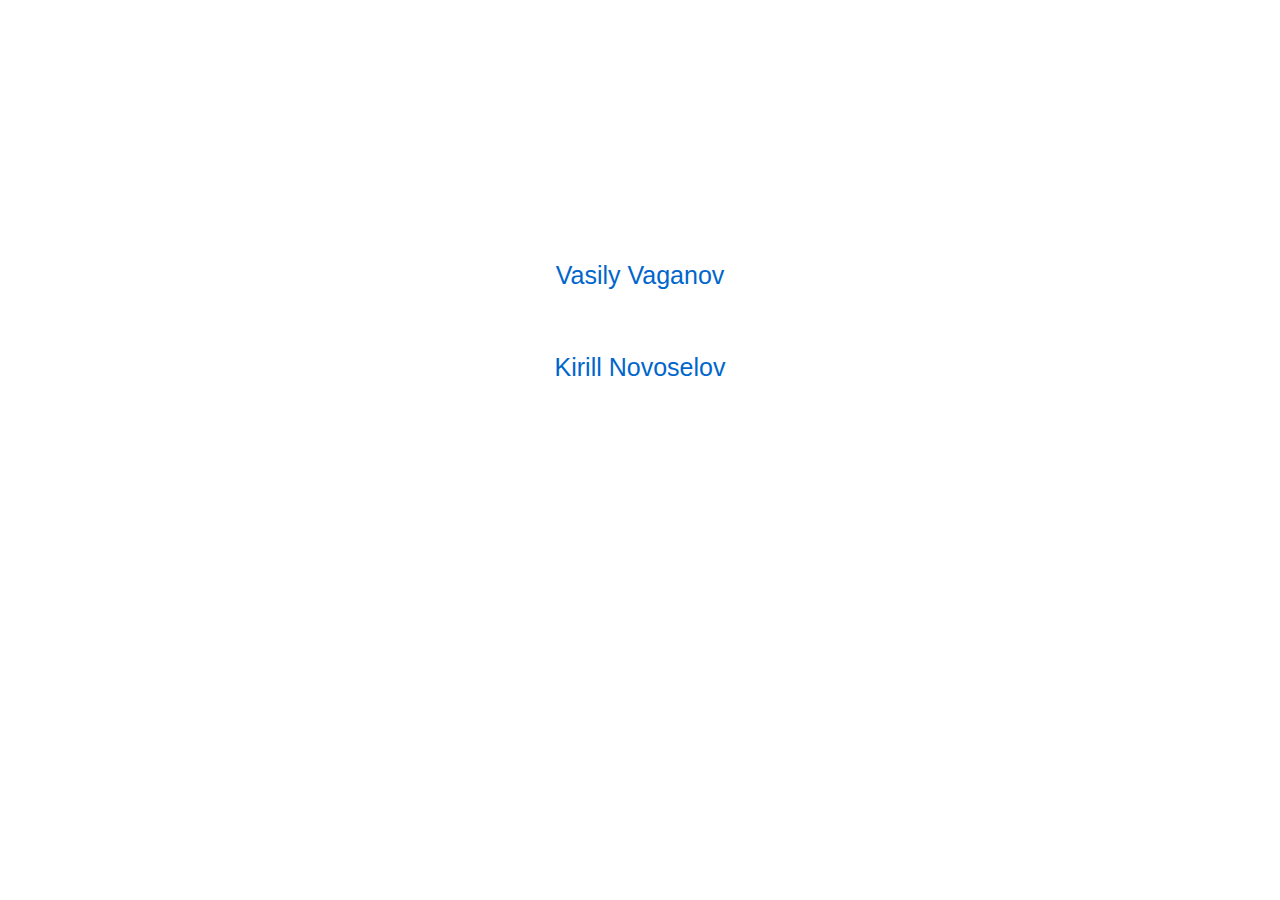
<file: index.html>
<!DOCTYPE html>
<html  >
<head>
  
  <meta charset="UTF-8">
  <meta http-equiv="X-UA-Compatible" content="IE=edge">
  
  <meta name="viewport" content="width=device-width, initial-scale=1, minimum-scale=1">
  <link rel="shortcut icon" href="assets/images/favicon.ico" type="image/x-icon">
  <meta name="description" content="">
  
  
  <title>Education 56</title>
  
  
</head>
<body style="font-family: Arial, Helvetica, sans-serif;font-size: 25px;">
 <div style="text-align: center;padding-top:20%;padding-bottom: 5%;">
    <a href="1.html" style="text-decoration: none; color: #0066cc" >Vasily Vaganov</a>
 </div>
 <div style="text-align: center;padding-bottom:20%;">
    <a href="2.html" style="text-decoration: none; color: #0066cc">Kirill Novoselov</a>
 </div>
</body>
</html>
</file>
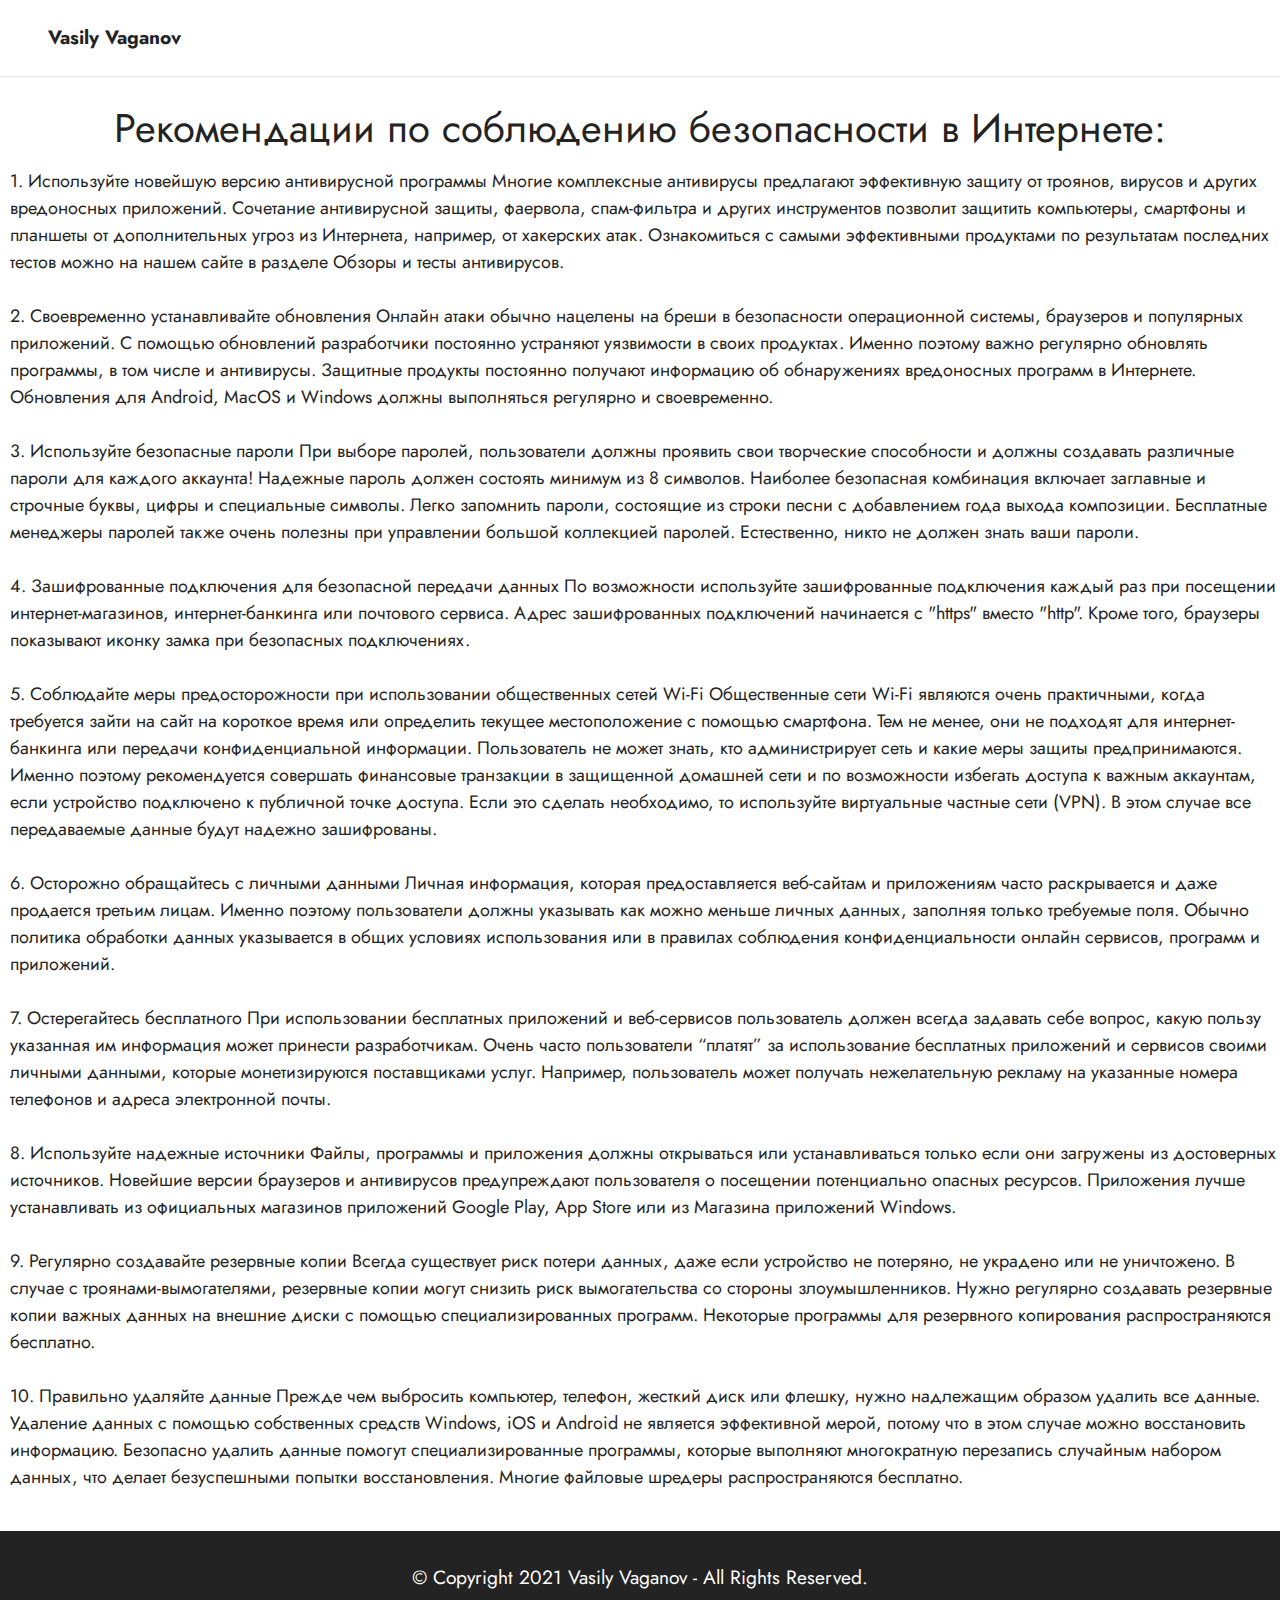
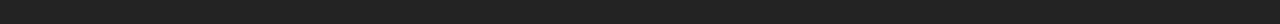
<file: 1.html>
<!DOCTYPE html>
<html  >
<head>
  
  <meta charset="UTF-8">
  <meta http-equiv="X-UA-Compatible" content="IE=edge">
  
  <meta name="viewport" content="width=device-width, initial-scale=1, minimum-scale=1">
  <link rel="shortcut icon" href="assets/images/favicon.ico" type="image/x-icon">
  <meta name="description" content="">
  
  
  <title>Vasily Vaganov</title>
  <link rel="stylesheet" href="assets/web/assets/mobirise-icons2/mobirise2.css">
  <link rel="stylesheet" href="assets/bootstrap/css/bootstrap.min.css">
  <link rel="stylesheet" href="assets/bootstrap/css/bootstrap-grid.min.css">
  <link rel="stylesheet" href="assets/bootstrap/css/bootstrap-reboot.min.css">
  <link rel="stylesheet" href="assets/dropdown/css/style.css">
  <link rel="stylesheet" href="assets/socicon/css/styles.css">
  <link rel="stylesheet" href="assets/theme/css/style.css">
  <link rel="preload" href="https://fonts.googleapis.com/css?family=Jost:100,200,300,400,500,600,700,800,900,100i,200i,300i,400i,500i,600i,700i,800i,900i&display=swap" as="style" onload="this.onload=null;this.rel='stylesheet'">
  <noscript><link rel="stylesheet" href="https://fonts.googleapis.com/css?family=Jost:100,200,300,400,500,600,700,800,900,100i,200i,300i,400i,500i,600i,700i,800i,900i&display=swap"></noscript>
  <link rel="preload" as="style" href="assets/mobirise/css/mbr-additional.css"><link rel="stylesheet" href="assets/mobirise/css/mbr-additional.css" type="text/css">
  
  
  
  
</head>
<body>
  
  <section data-bs-version="5.1" class="menu cid-s48OLK6784" once="menu" id="menu1-q">
    
    <nav class="navbar navbar-dropdown navbar-fixed-top navbar-expand-lg">
        <div class="container-fluid">
            <div class="navbar-brand">
                
                <span class="navbar-caption-wrap"><div class="navbar-caption text-black display-7">Vasily Vaganov</div></span>
            </div>
            <!-- <button class="navbar-toggler" type="button" data-toggle="collapse" data-bs-toggle="collapse" data-target="#navbarSupportedContent" data-bs-target="#navbarSupportedContent" aria-controls="navbarNavAltMarkup" aria-expanded="false" aria-label="Toggle navigation">
                <div class="hamburger">
                    <span></span>
                    <span></span>
                    <span></span>
                    <span></span>
                </div>
            </button> -->
            <!-- <div class="collapse navbar-collapse" id="navbarSupportedContent">
                <ul class="navbar-nav nav-dropdown nav-right" data-app-modern-menu="true"><li class="nav-item"><a class="nav-link link text-black text-primary display-4" href="index.html#top">Главная</a></li>
                    <li class="nav-item"><a class="nav-link link text-black text-primary display-4" href="index.html#features23-l">Проекты<br></a></li><li class="nav-item"><a class="nav-link link text-black text-primary display-4" href="index.html#contacts2-m">Контакты</a></li></ul>
                
                
            </div> -->
        </div>
    </nav>

</section>
<section data-bs-version="5.1" class="slider2 cid-sMpDLKG8K4" id="slider2-t" style="padding-bottom: 0px;">
    
    <container>
        <h1 style="margin-bottom: 20px;" class="text1">Рекомендации по соблюдению безопасности в Интернете:</h1>
        <div style="margin-left: 10px ;margin-bottom: 40px; font-size: 18px; text-align: left;" class="text1">
            
1. Используйте новейшую версию антивирусной программы
Многие комплексные антивирусы предлагают эффективную защиту от троянов, вирусов и других вредоносных приложений. Сочетание антивирусной защиты, фаервола, спам-фильтра и других инструментов позволит защитить компьютеры, смартфоны и планшеты от дополнительных угроз из Интернета, например, от хакерских атак. Ознакомиться с самыми эффективными продуктами по результатам последних тестов можно на нашем сайте в разделе Обзоры и тесты антивирусов.
<br>
<br>
2. Своевременно устанавливайте обновления
Онлайн атаки обычно нацелены на бреши в безопасности операционной системы, браузеров и популярных приложений. С помощью обновлений разработчики постоянно устраняют уязвимости в своих продуктах. Именно поэтому важно регулярно обновлять программы, в том числе и антивирусы. Защитные продукты постоянно получают информацию об обнаружениях вредоносных программ в Интернете. Обновления для Android, MacOS и Windows должны выполняться регулярно и своевременно.
<br>
<br>
3. Используйте безопасные пароли
При выборе паролей, пользователи должны проявить свои творческие способности и должны создавать различные пароли для каждого аккаунта! Надежные пароль должен состоять минимум из 8 символов. Наиболее безопасная комбинация включает заглавные и строчные буквы, цифры и специальные символы. Легко запомнить пароли, состоящие из строки песни с добавлением года выхода композиции. Бесплатные менеджеры паролей также очень полезны при управлении большой коллекцией паролей. Естественно, никто не должен знать ваши пароли.
<br>
<br>
4. Зашифрованные подключения для безопасной передачи данных
По возможности используйте зашифрованные подключения каждый раз при посещении интернет-магазинов, интернет-банкинга или почтового сервиса. Адрес зашифрованных подключений начинается с "https" вместо "http". Кроме того, браузеры показывают иконку замка при безопасных подключениях.
<br>
<br>
5. Соблюдайте меры предосторожности при использовании общественных сетей Wi-Fi
Общественные сети Wi-Fi являются очень практичными, когда требуется зайти на сайт на короткое время или определить текущее местоположение с помощью смартфона. Тем не менее, они не подходят для интернет-банкинга или передачи конфиденциальной информации. Пользователь не может знать, кто администрирует сеть и какие меры защиты предпринимаются. Именно поэтому рекомендуется совершать финансовые транзакции в защищенной домашней сети и по возможности избегать доступа к важным аккаунтам, если устройство подключено к публичной точке доступа. Если это сделать необходимо, то используйте виртуальные частные сети (VPN). В этом случае все передаваемые данные будут надежно зашифрованы.
<br>
<br>
6. Осторожно обращайтесь с личными данными
Личная информация, которая предоставляется веб-сайтам и приложениям часто раскрывается и даже продается третьим лицам. Именно поэтому пользователи должны указывать как можно меньше личных данных, заполняя только требуемые поля. Обычно политика обработки данных указывается в общих условиях использования или в правилах соблюдения конфиденциальности онлайн сервисов, программ и приложений.
<br>
<br>
7. Остерегайтесь бесплатного
При использовании бесплатных приложений и веб-сервисов пользователь должен всегда задавать себе вопрос, какую пользу указанная им информация может принести разработчикам. Очень часто пользователи “платят” за использование бесплатных приложений и сервисов своими личными данными, которые монетизируются поставщиками услуг. Например, пользователь может получать нежелательную рекламу на указанные номера телефонов и адреса электронной почты.
<br>
<br>
8. Используйте надежные источники
Файлы, программы и приложения должны открываться или устанавливаться только если они загружены из достоверных источников. Новейшие версии браузеров и антивирусов предупреждают пользователя о посещении потенциально опасных ресурсов. Приложения лучше устанавливать из официальных магазинов приложений Google Play, App Store или из Магазина приложений Windows.
<br>
<br>
9. Регулярно создавайте резервные копии
Всегда существует риск потери данных, даже если устройство не потеряно, не украдено или не уничтожено.  В случае с троянами-вымогателями, резервные копии могут снизить риск вымогательства со стороны злоумышленников. Нужно регулярно создавать резервные копии важных данных на внешние диски с помощью специализированных программ. Некоторые программы для резервного копирования распространяются бесплатно.
<br>
<br>
10. Правильно удаляйте данные
Прежде чем выбросить компьютер, телефон, жесткий диск или флешку, нужно надлежащим образом удалить все данные. Удаление данных с помощью собственных средств Windows, iOS и Android не является эффективной мерой, потому что в этом случае можно восстановить информацию. Безопасно удалить данные помогут специализированные программы, которые выполняют многократную перезапись случайным набором данных, что делает безуспешными попытки восстановления. Многие файловые шредеры распространяются бесплатно.

        </div>
    </container>

<section data-bs-version="5.1" class="footer3 cid-s48P1Icc8J" once="footers" id="footer3-r">

    

    

    <div class="container">
        <div class="media-container-row align-center mbr-white">
            
            
            <div class="row row-copirayt">
                <p class="mbr-text mb-0 mbr-fonts-style mbr-white align-center display-7">
                    © Copyright 2021 Vasily Vaganov - All Rights Reserved.
                </p>
            </div>
        </div>
    </div>
</section><section id="top-1" hidden><a href="https://mobirise.site"></a></section><script src="assets/bootstrap/js/bootstrap.bundle.min.js"></script>  <script src="assets/smoothscroll/smooth-scroll.js"></script>  <script src="assets/ytplayer/index.js"></script>  <script src="assets/dropdown/js/navbar-dropdown.js"></script>  <script src="assets/theme/js/script.js"></script>  
  
  
</body>
</html>
</file>
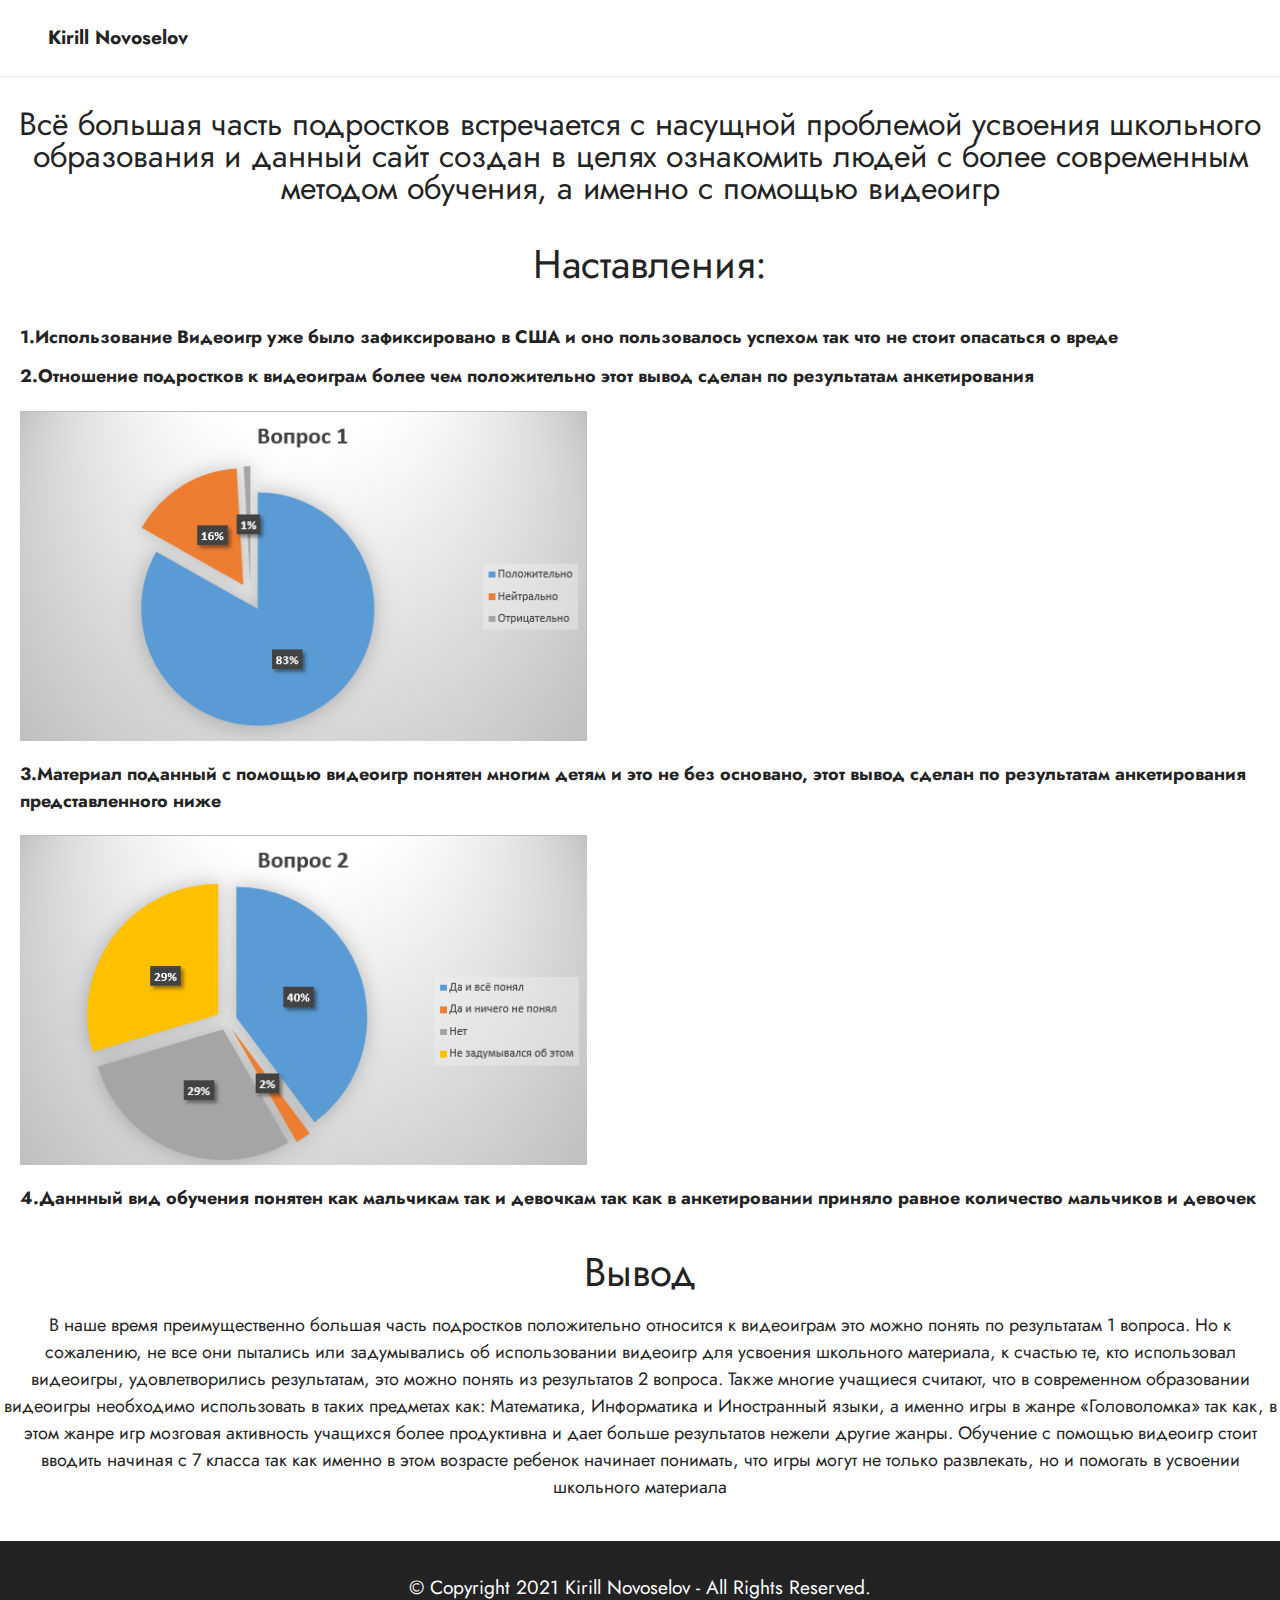
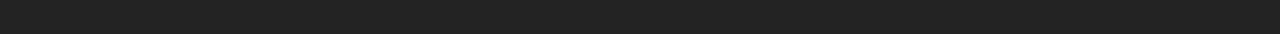
<file: 2.html>
<!DOCTYPE html>
<html  >
<head>
  
  <meta charset="UTF-8">
  <meta http-equiv="X-UA-Compatible" content="IE=edge">
  
  <meta name="viewport" content="width=device-width, initial-scale=1, minimum-scale=1">
  <link rel="shortcut icon" href="assets/images/favicon.ico" type="image/x-icon">
  <meta name="description" content="">
  
  
  <title>Kirill Novoselov</title>
  <link rel="stylesheet" href="assets/web/assets/mobirise-icons2/mobirise2.css">
  <link rel="stylesheet" href="assets/bootstrap/css/bootstrap.min.css">
  <link rel="stylesheet" href="assets/bootstrap/css/bootstrap-grid.min.css">
  <link rel="stylesheet" href="assets/bootstrap/css/bootstrap-reboot.min.css">
  <link rel="stylesheet" href="assets/dropdown/css/style.css">
  <link rel="stylesheet" href="assets/socicon/css/styles.css">
  <link rel="stylesheet" href="assets/theme/css/style.css">
  <link rel="preload" href="https://fonts.googleapis.com/css?family=Jost:100,200,300,400,500,600,700,800,900,100i,200i,300i,400i,500i,600i,700i,800i,900i&display=swap" as="style" onload="this.onload=null;this.rel='stylesheet'">
  <noscript><link rel="stylesheet" href="https://fonts.googleapis.com/css?family=Jost:100,200,300,400,500,600,700,800,900,100i,200i,300i,400i,500i,600i,700i,800i,900i&display=swap"></noscript>
  <link rel="preload" as="style" href="assets/mobirise/css/mbr-additional.css"><link rel="stylesheet" href="assets/mobirise/css/mbr-additional.css" type="text/css">
  
  
  
  
</head>
<body>
  
  <section data-bs-version="5.1" class="menu cid-s48OLK6784" once="menu" id="menu1-q">
    
    <nav class="navbar navbar-dropdown navbar-fixed-top navbar-expand-lg">
        <div class="container-fluid">
            <div class="navbar-brand">
                
                <span class="navbar-caption-wrap"><div class="navbar-caption text-black display-7">Kirill Novoselov</div></span>
            </div>
            <!-- <button class="navbar-toggler" type="button" data-toggle="collapse" data-bs-toggle="collapse" data-target="#navbarSupportedContent" data-bs-target="#navbarSupportedContent" aria-controls="navbarNavAltMarkup" aria-expanded="false" aria-label="Toggle navigation">
                <div class="hamburger">
                    <span></span>
                    <span></span>
                    <span></span>
                    <span></span>
                </div>
            </button> -->
            <!-- <div class="collapse navbar-collapse" id="navbarSupportedContent">
                <ul class="navbar-nav nav-dropdown nav-right" data-app-modern-menu="true"><li class="nav-item"><a class="nav-link link text-black text-primary display-4" href="index.html#top">Главная</a></li>
                    <li class="nav-item"><a class="nav-link link text-black text-primary display-4" href="index.html#features23-l">Проекты<br></a></li><li class="nav-item"><a class="nav-link link text-black text-primary display-4" href="index.html#contacts2-m">Контакты</a></li></ul>
                
                
            </div> -->
        </div>
    </nav>

</section>
<section data-bs-version="5.1" class="slider2 cid-sMpDLKG8K4" id="slider2-t" style="padding-bottom: 0px;">
    
    <container>
        <h2 style="margin-bottom: 40px;" class="text1">Всё большая часть подростков встречается с 
    насущной проблемой усвоения школьного образования и данный сайт создан в
     целях ознакомить людей с более современным методом обучения, а именно с
     помощью видеоигр</h2>
     <div style="margin-bottom: 40px; margin-left: 20px; font-size: 18px;"><h1 style="margin-bottom: 40px;" class="text1">Наставления:</h1><b>
        <div style="margin-bottom: -15px;">1.Использование Видеоигр уже было зафиксировано в США и оно пользовалось успехом так что не стоит опасаться о вреде</div><br>
        2.Отношение подростков к видеоиграм более чем положительно этот вывод сделан по результатам анкетирования<br>
        <img style="width: 45%; height: 45%; margin-bottom:20px; margin-top:20px;" src="assets/images/diag1.png">
        3.Материал поданный с помощью видеоигр понятен многим детям и это не без основано, этот вывод сделан по результатам анкетирования представленного ниже<br>
        <img style="width: 45%; height: 45%; margin-bottom:20px; margin-top:20px;" src="assets/images/diag2.png">
        4.Даннный вид обучения понятен как мальчикам так и девочкам так как в анкетировании приняло равное количество мальчиков и девочек<br></div>
    </b>
        <h1 style="margin-bottom: 20px;" class="text1">Вывод</h1>
        <div style="margin-bottom: 40px; font-size: 18px;" class="text1">
            В наше время преимущественно большая часть подростков 
    положительно относится к видеоиграм это можно понять по результатам 1 
    вопроса. Но к сожалению, не все они пытались или задумывались об 
    использовании видеоигр для усвоения школьного материала, к счастью те,
     кто использовал видеоигры, удовлетворились результатам, это можно 
    понять из результатов 2 вопроса. Также многие учащиеся считают, что в 
    современном образовании видеоигры необходимо использовать в таких 
    предметах как: Математика, Информатика и Иностранный языки, а именно 
    игры в жанре «Головоломка» так как, в этом жанре игр мозговая активность
     учащихся более продуктивна и дает больше результатов нежели другие 
    жанры. Обучение с помощью видеоигр стоит вводить начиная с 7 класса так 
    как именно в этом возрасте ребенок начинает понимать, что игры могут не 
    только развлекать, но и помогать в усвоении школьного материала
        </div>
    </container>

<section data-bs-version="5.1" class="footer3 cid-s48P1Icc8J" once="footers" id="footer3-r">

    

    

    <div class="container">
        <div class="media-container-row align-center mbr-white">
            
            
            <div class="row row-copirayt">
                <p class="mbr-text mb-0 mbr-fonts-style mbr-white align-center display-7">
                    © Copyright 2021 Kirill Novoselov - All Rights Reserved.
                </p>
            </div>
        </div>
    </div>
</section><section id="top-1" hidden><a href="https://mobirise.site"></a></section><script src="assets/bootstrap/js/bootstrap.bundle.min.js"></script>  <script src="assets/smoothscroll/smooth-scroll.js"></script>  <script src="assets/ytplayer/index.js"></script>  <script src="assets/dropdown/js/navbar-dropdown.js"></script>  <script src="assets/theme/js/script.js"></script>  
  
  
</body>
</html>
</file>
<file: assets/web/assets/mobirise-icons2/mobirise2.css>
@font-face {
  font-family: 'Moririse2';
  font-display: swap;
  src:  url('mobirise2.eot?f2bix4');
  src:  url('mobirise2.eot?f2bix4#iefix') format('embedded-opentype'),
    url('mobirise2.ttf?f2bix4') format('truetype'),
    url('mobirise2.woff?f2bix4') format('woff'),
    url('mobirise2.svg?f2bix4#mobirise2') format('svg');
  font-weight: normal;
  font-style: normal;
}

[class^="mobi-"], [class*=" mobi-"] {
  /* use !important to prevent issues with browser extensions that change fonts */
  font-family: 'Moririse2' !important;
  speak: none;
  font-style: normal;
  font-weight: normal;
  font-variant: normal;
  text-transform: none;
  line-height: 1;

  /* Better Font Rendering =========== */
  -webkit-font-smoothing: antialiased;
  -moz-osx-font-smoothing: grayscale;
}

.mobi-mbri-add-submenu:before {
  content: "\e900";
}
.mobi-mbri-alert:before {
  content: "\e901";
}
.mobi-mbri-align-center:before {
  content: "\e902";
}
.mobi-mbri-align-justify:before {
  content: "\e903";
}
.mobi-mbri-align-left:before {
  content: "\e904";
}
.mobi-mbri-align-right:before {
  content: "\e905";
}
.mobi-mbri-android:before {
  content: "\e906";
}
.mobi-mbri-apple:before {
  content: "\e907";
}
.mobi-mbri-arrow-down:before {
  content: "\e908";
}
.mobi-mbri-arrow-next:before {
  content: "\e909";
}
.mobi-mbri-arrow-prev:before {
  content: "\e90a";
}
.mobi-mbri-arrow-up:before {
  content: "\e90b";
}
.mobi-mbri-bold:before {
  content: "\e90c";
}
.mobi-mbri-bookmark:before {
  content: "\e90d";
}
.mobi-mbri-bootstrap:before {
  content: "\e90e";
}
.mobi-mbri-briefcase:before {
  content: "\e90f";
}
.mobi-mbri-browse:before {
  content: "\e910";
}
.mobi-mbri-bulleted-list:before {
  content: "\e911";
}
.mobi-mbri-calendar:before {
  content: "\e912";
}
.mobi-mbri-camera:before {
  content: "\e913";
}
.mobi-mbri-cart-add:before {
  content: "\e914";
}
.mobi-mbri-cart-full:before {
  content: "\e915";
}
.mobi-mbri-cash:before {
  content: "\e916";
}
.mobi-mbri-change-style:before {
  content: "\e917";
}
.mobi-mbri-chat:before {
  content: "\e918";
}
.mobi-mbri-clock:before {
  content: "\e919";
}
.mobi-mbri-close:before {
  content: "\e91a";
}
.mobi-mbri-cloud:before {
  content: "\e91b";
}
.mobi-mbri-code:before {
  content: "\e91c";
}
.mobi-mbri-contact-form:before {
  content: "\e91d";
}
.mobi-mbri-credit-card:before {
  content: "\e91e";
}
.mobi-mbri-cursor-click:before {
  content: "\e91f";
}
.mobi-mbri-cust-feedback:before {
  content: "\e920";
}
.mobi-mbri-database:before {
  content: "\e921";
}
.mobi-mbri-delivery:before {
  content: "\e922";
}
.mobi-mbri-desktop:before {
  content: "\e923";
}
.mobi-mbri-devices:before {
  content: "\e924";
}
.mobi-mbri-down:before {
  content: "\e925";
}
.mobi-mbri-download-2:before {
  content: "\e926";
}
.mobi-mbri-download:before {
  content: "\e927";
}
.mobi-mbri-drag-n-drop-2:before {
  content: "\e928";
}
.mobi-mbri-drag-n-drop:before {
  content: "\e929";
}
.mobi-mbri-edit-2:before {
  content: "\e92a";
}
.mobi-mbri-edit:before {
  content: "\e92b";
}
.mobi-mbri-error:before {
  content: "\e92c";
}
.mobi-mbri-extension:before {
  content: "\e92d";
}
.mobi-mbri-features:before {
  content: "\e92e";
}
.mobi-mbri-file:before {
  content: "\e92f";
}
.mobi-mbri-flag:before {
  content: "\e930";
}
.mobi-mbri-folder:before {
  content: "\e931";
}
.mobi-mbri-gift:before {
  content: "\e932";
}
.mobi-mbri-github:before {
  content: "\e933";
}
.mobi-mbri-globe-2:before {
  content: "\e934";
}
.mobi-mbri-globe:before {
  content: "\e935";
}
.mobi-mbri-growing-chart:before {
  content: "\e936";
}
.mobi-mbri-hearth:before {
  content: "\e937";
}
.mobi-mbri-help:before {
  content: "\e938";
}
.mobi-mbri-home:before {
  content: "\e939";
}
.mobi-mbri-hot-cup:before {
  content: "\e93a";
}
.mobi-mbri-idea:before {
  content: "\e93b";
}
.mobi-mbri-image-gallery:before {
  content: "\e93c";
}
.mobi-mbri-image-slider:before {
  content: "\e93d";
}
.mobi-mbri-info:before {
  content: "\e93e";
}
.mobi-mbri-italic:before {
  content: "\e93f";
}
.mobi-mbri-key:before {
  content: "\e940";
}
.mobi-mbri-laptop:before {
  content: "\e941";
}
.mobi-mbri-layers:before {
  content: "\e942";
}
.mobi-mbri-left-right:before {
  content: "\e943";
}
.mobi-mbri-left:before {
  content: "\e944";
}
.mobi-mbri-letter:before {
  content: "\e945";
}
.mobi-mbri-like:before {
  content: "\e946";
}
.mobi-mbri-link:before {
  content: "\e947";
}
.mobi-mbri-lock:before {
  content: "\e948";
}
.mobi-mbri-login:before {
  content: "\e949";
}
.mobi-mbri-logout:before {
  content: "\e94a";
}
.mobi-mbri-magic-stick:before {
  content: "\e94b";
}
.mobi-mbri-map-pin:before {
  content: "\e94c";
}
.mobi-mbri-menu:before {
  content: "\e94d";
}
.mobi-mbri-mobile-2:before {
  content: "\e94e";
}
.mobi-mbri-mobile-horizontal:before {
  content: "\e94f";
}
.mobi-mbri-mobile:before {
  content: "\e950";
}
.mobi-mbri-mobirise:before {
  content: "\e951";
}
.mobi-mbri-more-horizontal:before {
  content: "\e952";
}
.mobi-mbri-more-vertical:before {
  content: "\e953";
}
.mobi-mbri-music:before {
  content: "\e954";
}
.mobi-mbri-new-file:before {
  content: "\e955";
}
.mobi-mbri-numbered-list:before {
  content: "\e956";
}
.mobi-mbri-opened-folder:before {
  content: "\e957";
}
.mobi-mbri-pages:before {
  content: "\e958";
}
.mobi-mbri-paper-plane:before {
  content: "\e959";
}
.mobi-mbri-paperclip:before {
  content: "\e95a";
}
.mobi-mbri-phone:before {
  content: "\e95b";
}
.mobi-mbri-photo:before {
  content: "\e95c";
}
.mobi-mbri-photos:before {
  content: "\e95d";
}
.mobi-mbri-pin:before {
  content: "\e95e";
}
.mobi-mbri-play:before {
  content: "\e95f";
}
.mobi-mbri-plus:before {
  content: "\e960";
}
.mobi-mbri-preview:before {
  content: "\e961";
}
.mobi-mbri-print:before {
  content: "\e962";
}
.mobi-mbri-protect:before {
  content: "\e963";
}
.mobi-mbri-question:before {
  content: "\e964";
}
.mobi-mbri-quote-left:before {
  content: "\e965";
}
.mobi-mbri-quote-right:before {
  content: "\e966";
}
.mobi-mbri-redo:before {
  content: "\e967";
}
.mobi-mbri-refresh:before {
  content: "\e968";
}
.mobi-mbri-responsive-2:before {
  content: "\e969";
}
.mobi-mbri-responsive:before {
  content: "\e96a";
}
.mobi-mbri-right:before {
  content: "\e96b";
}
.mobi-mbri-rocket:before {
  content: "\e96c";
}
.mobi-mbri-sad-face:before {
  content: "\e96d";
}
.mobi-mbri-sale:before {
  content: "\e96e";
}
.mobi-mbri-save:before {
  content: "\e96f";
}
.mobi-mbri-search:before {
  content: "\e970";
}
.mobi-mbri-setting-2:before {
  content: "\e971";
}
.mobi-mbri-setting-3:before {
  content: "\e972";
}
.mobi-mbri-setting:before {
  content: "\e973";
}
.mobi-mbri-share:before {
  content: "\e974";
}
.mobi-mbri-shopping-bag:before {
  content: "\e975";
}
.mobi-mbri-shopping-basket:before {
  content: "\e976";
}
.mobi-mbri-shopping-cart:before {
  content: "\e977";
}
.mobi-mbri-sites:before {
  content: "\e978";
}
.mobi-mbri-smile-face:before {
  content: "\e979";
}
.mobi-mbri-speed:before {
  content: "\e97a";
}
.mobi-mbri-star:before {
  content: "\e97b";
}
.mobi-mbri-success:before {
  content: "\e97c";
}
.mobi-mbri-sun:before {
  content: "\e97d";
}
.mobi-mbri-sun2:before {
  content: "\e97e";
}
.mobi-mbri-tablet-vertical:before {
  content: "\e97f";
}
.mobi-mbri-tablet:before {
  content: "\e980";
}
.mobi-mbri-target:before {
  content: "\e981";
}
.mobi-mbri-timer:before {
  content: "\e982";
}
.mobi-mbri-to-ftp:before {
  content: "\e983";
}
.mobi-mbri-to-local-drive:before {
  content: "\e984";
}
.mobi-mbri-touch-swipe:before {
  content: "\e985";
}
.mobi-mbri-touch:before {
  content: "\e986";
}
.mobi-mbri-trash:before {
  content: "\e987";
}
.mobi-mbri-underline:before {
  content: "\e988";
}
.mobi-mbri-undo:before {
  content: "\e989";
}
.mobi-mbri-unlink:before {
  content: "\e98a";
}
.mobi-mbri-unlock:before {
  content: "\e98b";
}
.mobi-mbri-up-down:before {
  content: "\e98c";
}
.mobi-mbri-up:before {
  content: "\e98d";
}
.mobi-mbri-update:before {
  content: "\e98e";
}
.mobi-mbri-upload-2:before {
  content: "\e98f";
}
.mobi-mbri-upload:before {
  content: "\e990";
}
.mobi-mbri-user-2:before {
  content: "\e991";
}
.mobi-mbri-user:before {
  content: "\e992";
}
.mobi-mbri-users:before {
  content: "\e993";
}
.mobi-mbri-video-play:before {
  content: "\e994";
}
.mobi-mbri-video:before {
  content: "\e995";
}
.mobi-mbri-watch:before {
  content: "\e996";
}
.mobi-mbri-website-theme-2:before {
  content: "\e997";
}
.mobi-mbri-website-theme:before {
  content: "\e998";
}
.mobi-mbri-wifi:before {
  content: "\e999";
}
.mobi-mbri-windows:before {
  content: "\e99a";
}
.mobi-mbri-zoom-in:before {
  content: "\e99b";
}
.mobi-mbri-zoom-out:before {
  content: "\e99c";
}
</file>
<file: assets/dropdown/css/style.css>
.navbar-dropdown {
  left: 0;
  padding: 0;
  position: absolute;
  right: 0;
  top: 0;
  transition: all 0.45s ease;
  z-index: 1030;
  background: #282828; }
  .navbar-dropdown .navbar-logo {
    margin-right: 0.8rem;
    transition: margin 0.3s ease-in-out;
    vertical-align: middle; }
    .navbar-dropdown .navbar-logo img {
      height: 3.125rem;
      transition: all 0.3s ease-in-out; }
    .navbar-dropdown .navbar-logo.mbr-iconfont {
      font-size: 3.125rem;
      line-height: 3.125rem; }
  .navbar-dropdown .navbar-caption {
    font-weight: 700;
    white-space: normal;
    vertical-align: -4px;
    line-height: 3.125rem !important; }
    .navbar-dropdown .navbar-caption, .navbar-dropdown .navbar-caption:hover {
      color: inherit;
      text-decoration: none; }
  .navbar-dropdown .mbr-iconfont + .navbar-caption {
    vertical-align: -1px; }
  .navbar-dropdown.navbar-fixed-top {
    position: fixed; }
  .navbar-dropdown .navbar-brand span {
    vertical-align: -4px; }
  .navbar-dropdown.bg-color.transparent {
    background: none; }
  .navbar-dropdown.navbar-short .navbar-brand {
    padding: 0.625rem 0; }
    .navbar-dropdown.navbar-short .navbar-brand span {
      vertical-align: -1px; }
  .navbar-dropdown.navbar-short .navbar-caption {
    line-height: 2.375rem !important;
    vertical-align: -2px; }
  .navbar-dropdown.navbar-short .navbar-logo {
    margin-right: 0.5rem; }
    .navbar-dropdown.navbar-short .navbar-logo img {
      height: 2.375rem; }
    .navbar-dropdown.navbar-short .navbar-logo.mbr-iconfont {
      font-size: 2.375rem;
      line-height: 2.375rem; }
  .navbar-dropdown.navbar-short .mbr-table-cell {
    height: 3.625rem; }
  .navbar-dropdown .navbar-close {
    left: 0.6875rem;
    position: fixed;
    top: 0.75rem;
    z-index: 1000; }
  .navbar-dropdown .hamburger-icon {
    content: "";
    display: inline-block;
    vertical-align: middle;
    width: 16px;
    -webkit-box-shadow: 0 -6px 0 1px #282828,0 0 0 1px #282828,0 6px 0 1px #282828;
    -moz-box-shadow: 0 -6px 0 1px #282828,0 0 0 1px #282828,0 6px 0 1px #282828;
    box-shadow: 0 -6px 0 1px #282828,0 0 0 1px #282828,0 6px 0 1px #282828; }

.dropdown-menu .dropdown-toggle[data-toggle="dropdown-submenu"]::after {
  border-bottom: 0.35em solid transparent;
  border-left: 0.35em solid;
  border-right: 0;
  border-top: 0.35em solid transparent;
  margin-left: 0.3rem; }

.dropdown-menu .dropdown-item:focus {
  outline: 0; }

.nav-dropdown {
  font-size: 0.75rem;
  font-weight: 500;
  height: auto !important; }
  .nav-dropdown .nav-btn {
    padding-left: 1rem; }
  .nav-dropdown .link {
    margin: .667em 1.667em;
    font-weight: 500;
    padding: 0;
    transition: color .2s ease-in-out; }
    .nav-dropdown .link.dropdown-toggle {
      margin-right: 2.583em; }
      .nav-dropdown .link.dropdown-toggle::after {
        margin-left: .25rem;
        border-top: 0.35em solid;
        border-right: 0.35em solid transparent;
        border-left: 0.35em solid transparent;
        border-bottom: 0; }
      .nav-dropdown .link.dropdown-toggle[aria-expanded="true"] {
        margin: 0;
        padding: 0.667em 3.263em  0.667em 1.667em; }
  .nav-dropdown .link::after,
  .nav-dropdown .dropdown-item::after {
    color: inherit; }
  .nav-dropdown .btn {
    font-size: 0.75rem;
    font-weight: 700;
    letter-spacing: 0;
    margin-bottom: 0;
    padding-left: 1.25rem;
    padding-right: 1.25rem; }
  .nav-dropdown .dropdown-menu {
    border-radius: 0;
    border: 0;
    left: 0;
    margin: 0;
    padding-bottom: 1.25rem;
    padding-top: 1.25rem;
    position: relative; }
  .nav-dropdown .dropdown-submenu {
    margin-left: 0.125rem;
    top: 0; }
  .nav-dropdown .dropdown-item {
    font-weight: 500;
    line-height: 2;
    padding: 0.3846em 4.615em 0.3846em 1.5385em;
    position: relative;
    transition: color .2s ease-in-out, background-color .2s ease-in-out; }
    .nav-dropdown .dropdown-item::after {
      margin-top: -0.3077em;
      position: absolute;
      right: 1.1538em;
      top: 50%; }
    .nav-dropdown .dropdown-item:focus, .nav-dropdown .dropdown-item:hover {
      background: none; }

@media (max-width: 767px) {
  .nav-dropdown.navbar-toggleable-sm {
    bottom: 0;
    display: none;
    left: 0;
    overflow-x: hidden;
    position: fixed;
    top: 0;
    transform: translateX(-100%);
    -ms-transform: translateX(-100%);
    -webkit-transform: translateX(-100%);
    width: 18.75rem;
    z-index: 999; } }
.nav-dropdown.navbar-toggleable-xl {
  bottom: 0;
  display: none;
  left: 0;
  overflow-x: hidden;
  position: fixed;
  top: 0;
  transform: translateX(-100%);
  -ms-transform: translateX(-100%);
  -webkit-transform: translateX(-100%);
  width: 18.75rem;
  z-index: 999; }

.nav-dropdown-sm {
  display: block !important;
  overflow-x: hidden;
  overflow: auto;
  padding-top: 3.875rem; }
  .nav-dropdown-sm::after {
    content: "";
    display: block;
    height: 3rem;
    width: 100%; }
  .nav-dropdown-sm.collapse.in ~ .navbar-close {
    display: block !important; }
  .nav-dropdown-sm.collapsing, .nav-dropdown-sm.collapse.in {
    transform: translateX(0);
    -ms-transform: translateX(0);
    -webkit-transform: translateX(0);
    transition: all 0.25s ease-out;
    -webkit-transition: all 0.25s ease-out;
    background: #282828; }
  .nav-dropdown-sm.collapsing[aria-expanded="false"] {
    transform: translateX(-100%);
    -ms-transform: translateX(-100%);
    -webkit-transform: translateX(-100%); }
  .nav-dropdown-sm .nav-item {
    display: block;
    margin-left: 0 !important;
    padding-left: 0; }
  .nav-dropdown-sm .link,
  .nav-dropdown-sm .dropdown-item {
    border-top: 1px dotted rgba(255, 255, 255, 0.1);
    font-size: 0.8125rem;
    line-height: 1.6;
    margin: 0 !important;
    padding: 0.875rem 2.4rem 0.875rem 1.5625rem !important;
    position: relative;
    white-space: normal; }
    .nav-dropdown-sm .link:focus, .nav-dropdown-sm .link:hover,
    .nav-dropdown-sm .dropdown-item:focus,
    .nav-dropdown-sm .dropdown-item:hover {
      background: rgba(0, 0, 0, 0.2) !important;
      color: #c0a375; }
  .nav-dropdown-sm .nav-btn {
    position: relative;
    padding: 1.5625rem 1.5625rem 0 1.5625rem; }
    .nav-dropdown-sm .nav-btn::before {
      border-top: 1px dotted rgba(255, 255, 255, 0.1);
      content: "";
      left: 0;
      position: absolute;
      top: 0;
      width: 100%; }
    .nav-dropdown-sm .nav-btn + .nav-btn {
      padding-top: 0.625rem; }
      .nav-dropdown-sm .nav-btn + .nav-btn::before {
        display: none; }
  .nav-dropdown-sm .btn {
    padding: 0.625rem 0; }
  .nav-dropdown-sm .dropdown-toggle[data-toggle="dropdown-submenu"]::after {
    margin-left: .25rem;
    border-top: 0.35em solid;
    border-right: 0.35em solid transparent;
    border-left: 0.35em solid transparent;
    border-bottom: 0; }
  .nav-dropdown-sm .dropdown-toggle[data-toggle="dropdown-submenu"][aria-expanded="true"]::after {
    border-top: 0;
    border-right: 0.35em solid transparent;
    border-left: 0.35em solid transparent;
    border-bottom: 0.35em solid; }
  .nav-dropdown-sm .dropdown-menu {
    margin: 0;
    padding: 0;
    position: relative;
    top: 0;
    left: 0;
    width: 100%;
    border: 0;
    float: none;
    border-radius: 0;
    background: none; }
  .nav-dropdown-sm .dropdown-submenu {
    left: 100%;
    margin-left: 0.125rem;
    margin-top: -1.25rem;
    top: 0; }

.navbar-toggleable-sm .nav-dropdown .dropdown-menu {
  position: absolute; }

.navbar-toggleable-sm .nav-dropdown .dropdown-submenu {
  left: 100%;
  margin-left: 0.125rem;
  margin-top: -1.25rem;
  top: 0; }

.navbar-toggleable-sm.opened .nav-dropdown .dropdown-menu {
  position: relative; }

.navbar-toggleable-sm.opened .nav-dropdown .dropdown-submenu {
  left: 0;
  margin-left: 00rem;
  margin-top: 0rem;
  top: 0; }

.is-builder .nav-dropdown.collapsing {
  transition: none !important; }
</file>
<file: assets/socicon/css/styles.css>
@charset "UTF-8";

@font-face {
  font-family: 'Socicon';
  src:  url('../fonts/socicon.eot');
  src:  url('../fonts/socicon.eot?#iefix') format('embedded-opentype'),
    url('../fonts/socicon.woff2') format('woff2'),
    url('../fonts/socicon.ttf') format('truetype'),
    url('../fonts/socicon.woff') format('woff'),
    url('../fonts/socicon.svg#socicon') format('svg');
  font-weight: normal;
  font-style: normal;
  font-display: swap;
}

[data-icon]:before {
  font-family: "socicon" !important;
  content: attr(data-icon);
  font-style: normal !important;
  font-weight: normal !important;
  font-variant: normal !important;
  text-transform: none !important;
  speak: none;
  line-height: 1;
  -webkit-font-smoothing: antialiased;
  -moz-osx-font-smoothing: grayscale;
}

[class^="socicon-"], [class*=" socicon-"] {
  /* use !important to prevent issues with browser extensions that change fonts */
  font-family: 'Socicon' !important;
  speak: none;
  font-style: normal;
  font-weight: normal;
  font-variant: normal;
  text-transform: none;
  line-height: 1;

  /* Better Font Rendering =========== */
  -webkit-font-smoothing: antialiased;
  -moz-osx-font-smoothing: grayscale;
}

.socicon-eitaa:before {
  content: "\e97c";
}
.socicon-soroush:before {
  content: "\e97d";
}
.socicon-bale:before {
  content: "\e97e";
}
.socicon-zazzle:before {
  content: "\e97b";
}
.socicon-society6:before {
  content: "\e97a";
}
.socicon-redbubble:before {
  content: "\e979";
}
.socicon-avvo:before {
  content: "\e978";
}
.socicon-stitcher:before {
  content: "\e977";
}
.socicon-googlehangouts:before {
  content: "\e974";
}
.socicon-dlive:before {
  content: "\e975";
}
.socicon-vsco:before {
  content: "\e976";
}
.socicon-flipboard:before {
  content: "\e973";
}
.socicon-ubuntu:before {
  content: "\e958";
}
.socicon-artstation:before {
  content: "\e959";
}
.socicon-invision:before {
  content: "\e95a";
}
.socicon-torial:before {
  content: "\e95b";
}
.socicon-collectorz:before {
  content: "\e95c";
}
.socicon-seenthis:before {
  content: "\e95d";
}
.socicon-googleplaymusic:before {
  content: "\e95e";
}
.socicon-debian:before {
  content: "\e95f";
}
.socicon-filmfreeway:before {
  content: "\e960";
}
.socicon-gnome:before {
  content: "\e961";
}
.socicon-itchio:before {
  content: "\e962";
}
.socicon-jamendo:before {
  content: "\e963";
}
.socicon-mix:before {
  content: "\e964";
}
.socicon-sharepoint:before {
  content: "\e965";
}
.socicon-tinder:before {
  content: "\e966";
}
.socicon-windguru:before {
  content: "\e967";
}
.socicon-cdbaby:before {
  content: "\e968";
}
.socicon-elementaryos:before {
  content: "\e969";
}
.socicon-stage32:before {
  content: "\e96a";
}
.socicon-tiktok:before {
  content: "\e96b";
}
.socicon-gitter:before {
  content: "\e96c";
}
.socicon-letterboxd:before {
  content: "\e96d";
}
.socicon-threema:before {
  content: "\e96e";
}
.socicon-splice:before {
  content: "\e96f";
}
.socicon-metapop:before {
  content: "\e970";
}
.socicon-naver:before {
  content: "\e971";
}
.socicon-remote:before {
  content: "\e972";
}
.socicon-internet:before {
  content: "\e957";
}
.socicon-moddb:before {
  content: "\e94b";
}
.socicon-indiedb:before {
  content: "\e94c";
}
.socicon-traxsource:before {
  content: "\e94d";
}
.socicon-gamefor:before {
  content: "\e94e";
}
.socicon-pixiv:before {
  content: "\e94f";
}
.socicon-myanimelist:before {
  content: "\e950";
}
.socicon-blackberry:before {
  content: "\e951";
}
.socicon-wickr:before {
  content: "\e952";
}
.socicon-spip:before {
  content: "\e953";
}
.socicon-napster:before {
  content: "\e954";
}
.socicon-beatport:before {
  content: "\e955";
}
.socicon-hackerone:before {
  content: "\e956";
}
.socicon-hackernews:before {
  content: "\e946";
}
.socicon-smashwords:before {
  content: "\e947";
}
.socicon-kobo:before {
  content: "\e948";
}
.socicon-bookbub:before {
  content: "\e949";
}
.socicon-mailru:before {
  content: "\e94a";
}
.socicon-gitlab:before {
  content: "\e945";
}
.socicon-instructables:before {
  content: "\e944";
}
.socicon-portfolio:before {
  content: "\e943";
}
.socicon-codered:before {
  content: "\e940";
}
.socicon-origin:before {
  content: "\e941";
}
.socicon-nextdoor:before {
  content: "\e942";
}
.socicon-udemy:before {
  content: "\e93f";
}
.socicon-livemaster:before {
  content: "\e93e";
}
.socicon-crunchbase:before {
  content: "\e93b";
}
.socicon-homefy:before {
  content: "\e93c";
}
.socicon-calendly:before {
  content: "\e93d";
}
.socicon-realtor:before {
  content: "\e90f";
}
.socicon-tidal:before {
  content: "\e910";
}
.socicon-qobuz:before {
  content: "\e911";
}
.socicon-natgeo:before {
  content: "\e912";
}
.socicon-mastodon:before {
  content: "\e913";
}
.socicon-unsplash:before {
  content: "\e914";
}
.socicon-homeadvisor:before {
  content: "\e915";
}
.socicon-angieslist:before {
  content: "\e916";
}
.socicon-codepen:before {
  content: "\e917";
}
.socicon-slack:before {
  content: "\e918";
}
.socicon-openaigym:before {
  content: "\e919";
}
.socicon-logmein:before {
  content: "\e91a";
}
.socicon-fiverr:before {
  content: "\e91b";
}
.socicon-gotomeeting:before {
  content: "\e91c";
}
.socicon-aliexpress:before {
  content: "\e91d";
}
.socicon-guru:before {
  content: "\e91e";
}
.socicon-appstore:before {
  content: "\e91f";
}
.socicon-homes:before {
  content: "\e920";
}
.socicon-zoom:before {
  content: "\e921";
}
.socicon-alibaba:before {
  content: "\e922";
}
.socicon-craigslist:before {
  content: "\e923";
}
.socicon-wix:before {
  content: "\e924";
}
.socicon-redfin:before {
  content: "\e925";
}
.socicon-googlecalendar:before {
  content: "\e926";
}
.socicon-shopify:before {
  content: "\e927";
}
.socicon-freelancer:before {
  content: "\e928";
}
.socicon-seedrs:before {
  content: "\e929";
}
.socicon-bing:before {
  content: "\e92a";
}
.socicon-doodle:before {
  content: "\e92b";
}
.socicon-bonanza:before {
  content: "\e92c";
}
.socicon-squarespace:before {
  content: "\e92d";
}
.socicon-toptal:before {
  content: "\e92e";
}
.socicon-gust:before {
  content: "\e92f";
}
.socicon-ask:before {
  content: "\e930";
}
.socicon-trulia:before {
  content: "\e931";
}
.socicon-loomly:before {
  content: "\e932";
}
.socicon-ghost:before {
  content: "\e933";
}
.socicon-upwork:before {
  content: "\e934";
}
.socicon-fundable:before {
  content: "\e935";
}
.socicon-booking:before {
  content: "\e936";
}
.socicon-googlemaps:before {
  content: "\e937";
}
.socicon-zillow:before {
  content: "\e938";
}
.socicon-niconico:before {
  content: "\e939";
}
.socicon-toneden:before {
  content: "\e93a";
}
.socicon-augment:before {
  content: "\e908";
}
.socicon-bitbucket:before {
  content: "\e909";
}
.socicon-fyuse:before {
  content: "\e90a";
}
.socicon-yt-gaming:before {
  content: "\e90b";
}
.socicon-sketchfab:before {
  content: "\e90c";
}
.socicon-mobcrush:before {
  content: "\e90d";
}
.socicon-microsoft:before {
  content: "\e90e";
}
.socicon-pandora:before {
  content: "\e907";
}
.socicon-messenger:before {
  content: "\e906";
}
.socicon-gamewisp:before {
  content: "\e905";
}
.socicon-bloglovin:before {
  content: "\e904";
}
.socicon-tunein:before {
  content: "\e903";
}
.socicon-gamejolt:before {
  content: "\e901";
}
.socicon-trello:before {
  content: "\e902";
}
.socicon-spreadshirt:before {
  content: "\e900";
}
.socicon-500px:before {
  content: "\e000";
}
.socicon-8tracks:before {
  content: "\e001";
}
.socicon-airbnb:before {
  content: "\e002";
}
.socicon-alliance:before {
  content: "\e003";
}
.socicon-amazon:before {
  content: "\e004";
}
.socicon-amplement:before {
  content: "\e005";
}
.socicon-android:before {
  content: "\e006";
}
.socicon-angellist:before {
  content: "\e007";
}
.socicon-apple:before {
  content: "\e008";
}
.socicon-appnet:before {
  content: "\e009";
}
.socicon-baidu:before {
  content: "\e00a";
}
.socicon-bandcamp:before {
  content: "\e00b";
}
.socicon-battlenet:before {
  content: "\e00c";
}
.socicon-mixer:before {
  content: "\e00d";
}
.socicon-bebee:before {
  content: "\e00e";
}
.socicon-bebo:before {
  content: "\e00f";
}
.socicon-behance:before {
  content: "\e010";
}
.socicon-blizzard:before {
  content: "\e011";
}
.socicon-blogger:before {
  content: "\e012";
}
.socicon-buffer:before {
  content: "\e013";
}
.socicon-chrome:before {
  content: "\e014";
}
.socicon-coderwall:before {
  content: "\e015";
}
.socicon-curse:before {
  content: "\e016";
}
.socicon-dailymotion:before {
  content: "\e017";
}
.socicon-deezer:before {
  content: "\e018";
}
.socicon-delicious:before {
  content: "\e019";
}
.socicon-deviantart:before {
  content: "\e01a";
}
.socicon-diablo:before {
  content: "\e01b";
}
.socicon-digg:before {
  content: "\e01c";
}
.socicon-discord:before {
  content: "\e01d";
}
.socicon-disqus:before {
  content: "\e01e";
}
.socicon-douban:before {
  content: "\e01f";
}
.socicon-draugiem:before {
  content: "\e020";
}
.socicon-dribbble:before {
  content: "\e021";
}
.socicon-drupal:before {
  content: "\e022";
}
.socicon-ebay:before {
  content: "\e023";
}
.socicon-ello:before {
  content: "\e024";
}
.socicon-endomodo:before {
  content: "\e025";
}
.socicon-envato:before {
  content: "\e026";
}
.socicon-etsy:before {
  content: "\e027";
}
.socicon-facebook:before {
  content: "\e028";
}
.socicon-feedburner:before {
  content: "\e029";
}
.socicon-filmweb:before {
  content: "\e02a";
}
.socicon-firefox:before {
  content: "\e02b";
}
.socicon-flattr:before {
  content: "\e02c";
}
.socicon-flickr:before {
  content: "\e02d";
}
.socicon-formulr:before {
  content: "\e02e";
}
.socicon-forrst:before {
  content: "\e02f";
}
.socicon-foursquare:before {
  content: "\e030";
}
.socicon-friendfeed:before {
  content: "\e031";
}
.socicon-github:before {
  content: "\e032";
}
.socicon-goodreads:before {
  content: "\e033";
}
.socicon-google:before {
  content: "\e034";
}
.socicon-googlescholar:before {
  content: "\e035";
}
.socicon-googlegroups:before {
  content: "\e036";
}
.socicon-googlephotos:before {
  content: "\e037";
}
.socicon-googleplus:before {
  content: "\e038";
}
.socicon-grooveshark:before {
  content: "\e039";
}
.socicon-hackerrank:before {
  content: "\e03a";
}
.socicon-hearthstone:before {
  content: "\e03b";
}
.socicon-hellocoton:before {
  content: "\e03c";
}
.socicon-heroes:before {
  content: "\e03d";
}
.socicon-smashcast:before {
  content: "\e03e";
}
.socicon-horde:before {
  content: "\e03f";
}
.socicon-houzz:before {
  content: "\e040";
}
.socicon-icq:before {
  content: "\e041";
}
.socicon-identica:before {
  content: "\e042";
}
.socicon-imdb:before {
  content: "\e043";
}
.socicon-instagram:before {
  content: "\e044";
}
.socicon-issuu:before {
  content: "\e045";
}
.socicon-istock:before {
  content: "\e046";
}
.socicon-itunes:before {
  content: "\e047";
}
.socicon-keybase:before {
  content: "\e048";
}
.socicon-lanyrd:before {
  content: "\e049";
}
.socicon-lastfm:before {
  content: "\e04a";
}
.socicon-line:before {
  content: "\e04b";
}
.socicon-linkedin:before {
  content: "\e04c";
}
.socicon-livejournal:before {
  content: "\e04d";
}
.socicon-lyft:before {
  content: "\e04e";
}
.socicon-macos:before {
  content: "\e04f";
}
.socicon-mail:before {
  content: "\e050";
}
.socicon-medium:before {
  content: "\e051";
}
.socicon-meetup:before {
  content: "\e052";
}
.socicon-mixcloud:before {
  content: "\e053";
}
.socicon-modelmayhem:before {
  content: "\e054";
}
.socicon-mumble:before {
  content: "\e055";
}
.socicon-myspace:before {
  content: "\e056";
}
.socicon-newsvine:before {
  content: "\e057";
}
.socicon-nintendo:before {
  content: "\e058";
}
.socicon-npm:before {
  content: "\e059";
}
.socicon-odnoklassniki:before {
  content: "\e05a";
}
.socicon-openid:before {
  content: "\e05b";
}
.socicon-opera:before {
  content: "\e05c";
}
.socicon-outlook:before {
  content: "\e05d";
}
.socicon-overwatch:before {
  content: "\e05e";
}
.socicon-patreon:before {
  content: "\e05f";
}
.socicon-paypal:before {
  content: "\e060";
}
.socicon-periscope:before {
  content: "\e061";
}
.socicon-persona:before {
  content: "\e062";
}
.socicon-pinterest:before {
  content: "\e063";
}
.socicon-play:before {
  content: "\e064";
}
.socicon-player:before {
  content: "\e065";
}
.socicon-playstation:before {
  content: "\e066";
}
.socicon-pocket:before {
  content: "\e067";
}
.socicon-qq:before {
  content: "\e068";
}
.socicon-quora:before {
  content: "\e069";
}
.socicon-raidcall:before {
  content: "\e06a";
}
.socicon-ravelry:before {
  content: "\e06b";
}
.socicon-reddit:before {
  content: "\e06c";
}
.socicon-renren:before {
  content: "\e06d";
}
.socicon-researchgate:before {
  content: "\e06e";
}
.socicon-residentadvisor:before {
  content: "\e06f";
}
.socicon-reverbnation:before {
  content: "\e070";
}
.socicon-rss:before {
  content: "\e071";
}
.socicon-sharethis:before {
  content: "\e072";
}
.socicon-skype:before {
  content: "\e073";
}
.socicon-slideshare:before {
  content: "\e074";
}
.socicon-smugmug:before {
  content: "\e075";
}
.socicon-snapchat:before {
  content: "\e076";
}
.socicon-songkick:before {
  content: "\e077";
}
.socicon-soundcloud:before {
  content: "\e078";
}
.socicon-spotify:before {
  content: "\e079";
}
.socicon-stackexchange:before {
  content: "\e07a";
}
.socicon-stackoverflow:before {
  content: "\e07b";
}
.socicon-starcraft:before {
  content: "\e07c";
}
.socicon-stayfriends:before {
  content: "\e07d";
}
.socicon-steam:before {
  content: "\e07e";
}
.socicon-storehouse:before {
  content: "\e07f";
}
.socicon-strava:before {
  content: "\e080";
}
.socicon-streamjar:before {
  content: "\e081";
}
.socicon-stumbleupon:before {
  content: "\e082";
}
.socicon-swarm:before {
  content: "\e083";
}
.socicon-teamspeak:before {
  content: "\e084";
}
.socicon-teamviewer:before {
  content: "\e085";
}
.socicon-technorati:before {
  content: "\e086";
}
.socicon-telegram:before {
  content: "\e087";
}
.socicon-tripadvisor:before {
  content: "\e088";
}
.socicon-tripit:before {
  content: "\e089";
}
.socicon-triplej:before {
  content: "\e08a";
}
.socicon-tumblr:before {
  content: "\e08b";
}
.socicon-twitch:before {
  content: "\e08c";
}
.socicon-twitter:before {
  content: "\e08d";
}
.socicon-uber:before {
  content: "\e08e";
}
.socicon-ventrilo:before {
  content: "\e08f";
}
.socicon-viadeo:before {
  content: "\e090";
}
.socicon-viber:before {
  content: "\e091";
}
.socicon-viewbug:before {
  content: "\e092";
}
.socicon-vimeo:before {
  content: "\e093";
}
.socicon-vine:before {
  content: "\e094";
}
.socicon-vkontakte:before {
  content: "\e095";
}
.socicon-warcraft:before {
  content: "\e096";
}
.socicon-wechat:before {
  content: "\e097";
}
.socicon-weibo:before {
  content: "\e098";
}
.socicon-whatsapp:before {
  content: "\e099";
}
.socicon-wikipedia:before {
  content: "\e09a";
}
.socicon-windows:before {
  content: "\e09b";
}
.socicon-wordpress:before {
  content: "\e09c";
}
.socicon-wykop:before {
  content: "\e09d";
}
.socicon-xbox:before {
  content: "\e09e";
}
.socicon-xing:before {
  content: "\e09f";
}
.socicon-yahoo:before {
  content: "\e0a0";
}
.socicon-yammer:before {
  content: "\e0a1";
}
.socicon-yandex:before {
  content: "\e0a2";
}
.socicon-yelp:before {
  content: "\e0a3";
}
.socicon-younow:before {
  content: "\e0a4";
}
.socicon-youtube:before {
  content: "\e0a5";
}
.socicon-zapier:before {
  content: "\e0a6";
}
.socicon-zerply:before {
  content: "\e0a7";
}
.socicon-zomato:before {
  content: "\e0a8";
}
.socicon-zynga:before {
  content: "\e0a9";
}
</file>
<file: assets/theme/css/style.css>
@charset "UTF-8";

.text1 {
  text-align: center;
}
section {
  background-color: #ffffff;
}

.nousrsl {
  user-select: none;
}

body {
  font-style: normal;
  line-height: 1.5;
  font-weight: 400;
  color: #232323;
  position: relative;
}

button {
  background-color: transparent;
  border-color: transparent;
}

section,
.container,
.container-fluid {
  position: relative;
  word-wrap: break-word;
}

a.mbr-iconfont:hover {
  text-decoration: none;
}

.article .lead p,
.article .lead ul,
.article .lead ol,
.article .lead pre,
.article .lead blockquote {
  margin-bottom: 0;
}

a {
  font-style: normal;
  font-weight: 400;
  cursor: pointer;
}
a, a:hover {
  text-decoration: none;
}

.mbr-section-title {
  font-style: normal;
  line-height: 1.3;
}

.mbr-section-subtitle {
  line-height: 1.3;
}

.mbr-text {
  font-style: normal;
  line-height: 1.7;
}

h1,
h2,
h3,
h4,
h5,
h6,
.display-1,
.display-2,
.display-4,
.display-5,
.display-7,
span,
p,
a {
  line-height: 1;
  word-break: break-word;
  word-wrap: break-word;
  font-weight: 400;
}

b,
strong {
  font-weight: bold;
}

input:-webkit-autofill, input:-webkit-autofill:hover, input:-webkit-autofill:focus, input:-webkit-autofill:active {
  transition-delay: 9999s;
  -webkit-transition-property: background-color, color;
  transition-property: background-color, color;
}

textarea[type=hidden] {
  display: none;
}

section {
  background-position: 50% 50%;
  background-repeat: no-repeat;
  background-size: cover;
}
section .mbr-background-video,
section .mbr-background-video-preview {
  position: absolute;
  bottom: 0;
  left: 0;
  right: 0;
  top: 0;
}

.hidden {
  visibility: hidden;
}

.mbr-z-index20 {
  z-index: 20;
}

/*! Base colors */
.mbr-white {
  color: #ffffff;
}

.mbr-black {
  color: #111111;
}

.mbr-bg-white {
  background-color: #ffffff;
}

.mbr-bg-black {
  background-color: #000000;
}

/*! Text-aligns */
.align-left {
  text-align: left;
}

.align-center {
  text-align: center;
}

.align-right {
  text-align: right;
}

/*! Font-weight  */
.mbr-light {
  font-weight: 300;
}

.mbr-regular {
  font-weight: 400;
}

.mbr-semibold {
  font-weight: 500;
}

.mbr-bold {
  font-weight: 700;
}

/*! Media  */
.media-content {
  flex-basis: 100%;
}

.media-container-row {
  display: flex;
  flex-direction: row;
  flex-wrap: wrap;
  justify-content: center;
  align-content: center;
  align-items: start;
}
.media-container-row .media-size-item {
  width: 400px;
}

.media-container-column {
  display: flex;
  flex-direction: column;
  flex-wrap: wrap;
  justify-content: center;
  align-content: center;
  align-items: stretch;
}
.media-container-column > * {
  width: 100%;
}

@media (min-width: 992px) {
  .media-container-row {
    flex-wrap: nowrap;
  }
}
figure {
  margin-bottom: 0;
  overflow: hidden;
}

figure[mbr-media-size] {
  transition: width 0.1s;
}

img,
iframe {
  display: block;
  width: 100%;
}

.card {
  background-color: transparent;
  border: none;
}

.card-box {
  width: 100%;
}

.card-img {
  text-align: center;
  flex-shrink: 0;
  -webkit-flex-shrink: 0;
}

.media {
  max-width: 100%;
  margin: 0 auto;
}

.mbr-figure {
  align-self: center;
}

.media-container > div {
  max-width: 100%;
}

.mbr-figure img,
.card-img img {
  width: 100%;
}

@media (max-width: 991px) {
  .media-size-item {
    width: auto !important;
  }

  .media {
    width: auto;
  }

  .mbr-figure {
    width: 100% !important;
  }
}
/*! Buttons */
.mbr-section-btn {
  margin-left: -0.6rem;
  margin-right: -0.6rem;
  font-size: 0;
}

.btn {
  font-weight: 600;
  border-width: 1px;
  font-style: normal;
  margin: 0.6rem 0.6rem;
  white-space: normal;
  transition: all 0.2s ease-in-out;
  display: inline-flex;
  align-items: center;
  justify-content: center;
  word-break: break-word;
}

.btn-sm {
  font-weight: 600;
  letter-spacing: 0px;
  transition: all 0.3s ease-in-out;
}

.btn-md {
  font-weight: 600;
  letter-spacing: 0px;
  transition: all 0.3s ease-in-out;
}

.btn-lg {
  font-weight: 600;
  letter-spacing: 0px;
  transition: all 0.3s ease-in-out;
}

.btn-form {
  margin: 0;
}
.btn-form:hover {
  cursor: pointer;
}

nav .mbr-section-btn {
  margin-left: 0rem;
  margin-right: 0rem;
}

/*! Btn icon margin */
.btn .mbr-iconfont,
.btn.btn-sm .mbr-iconfont {
  order: 1;
  cursor: pointer;
  margin-left: 0.5rem;
  vertical-align: sub;
}

.btn.btn-md .mbr-iconfont,
.btn.btn-md .mbr-iconfont {
  margin-left: 0.8rem;
}

.mbr-regular {
  font-weight: 400;
}

.mbr-semibold {
  font-weight: 500;
}

.mbr-bold {
  font-weight: 700;
}

[type=submit] {
  -webkit-appearance: none;
}

/*! Full-screen */
.mbr-fullscreen .mbr-overlay {
  min-height: 100vh;
}

.mbr-fullscreen {
  display: flex;
  display: -moz-flex;
  display: -ms-flex;
  display: -o-flex;
  align-items: center;
  min-height: 100vh;
  padding-top: 3rem;
  padding-bottom: 3rem;
}

/*! Map */
.map {
  height: 25rem;
  position: relative;
}
.map iframe {
  width: 100%;
  height: 100%;
}

/*! Scroll to top arrow */
.mbr-arrow-up {
  bottom: 25px;
  right: 90px;
  position: fixed;
  text-align: right;
  z-index: 5000;
  color: #ffffff;
  font-size: 22px;
}

.mbr-arrow-up a {
  background: rgba(0, 0, 0, 0.2);
  border-radius: 50%;
  color: #fff;
  display: inline-block;
  height: 60px;
  width: 60px;
  border: 2px solid #fff;
  outline-style: none !important;
  position: relative;
  text-decoration: none;
  transition: all 0.3s ease-in-out;
  cursor: pointer;
  text-align: center;
}
.mbr-arrow-up a:hover {
  background-color: rgba(0, 0, 0, 0.4);
}
.mbr-arrow-up a i {
  line-height: 60px;
}

.mbr-arrow-up-icon {
  display: block;
  color: #fff;
}

.mbr-arrow-up-icon::before {
  content: "›";
  display: inline-block;
  font-family: serif;
  font-size: 22px;
  line-height: 1;
  font-style: normal;
  position: relative;
  top: 6px;
  left: -4px;
  transform: rotate(-90deg);
}

/*! Arrow Down */
.mbr-arrow {
  position: absolute;
  bottom: 45px;
  left: 50%;
  width: 60px;
  height: 60px;
  cursor: pointer;
  background-color: rgba(80, 80, 80, 0.5);
  border-radius: 50%;
  transform: translateX(-50%);
}
@media (max-width: 767px) {
  .mbr-arrow {
    display: none;
  }
}
.mbr-arrow > a {
  display: inline-block;
  text-decoration: none;
  outline-style: none;
  -webkit-animation: arrowdown 1.7s ease-in-out infinite;
          animation: arrowdown 1.7s ease-in-out infinite;
  color: #ffffff;
}
.mbr-arrow > a > i {
  position: absolute;
  top: -2px;
  left: 15px;
  font-size: 2rem;
}

#scrollToTop a i::before {
  content: "";
  position: absolute;
  display: block;
  border-bottom: 2.5px solid #fff;
  border-left: 2.5px solid #fff;
  width: 27.8%;
  height: 27.8%;
  left: 50%;
  top: 51%;
  transform: translateY(-30%) translateX(-50%) rotate(135deg);
}

@keyframes arrowdown {
  0% {
    transform: translateY(0px);
  }
  50% {
    transform: translateY(-5px);
  }
  100% {
    transform: translateY(0px);
  }
}
@-webkit-keyframes arrowdown {
  0% {
    transform: translateY(0px);
  }
  50% {
    transform: translateY(-5px);
  }
  100% {
    transform: translateY(0px);
  }
}
@media (max-width: 500px) {
  .mbr-arrow-up {
    left: 0;
    right: 0;
    text-align: center;
  }
}
/*Gradients animation*/
@keyframes gradient-animation {
  from {
    background-position: 0% 100%;
    -webkit-animation-timing-function: ease-in-out;
            animation-timing-function: ease-in-out;
  }
  to {
    background-position: 100% 0%;
    -webkit-animation-timing-function: ease-in-out;
            animation-timing-function: ease-in-out;
  }
}
@-webkit-keyframes gradient-animation {
  from {
    background-position: 0% 100%;
    -webkit-animation-timing-function: ease-in-out;
            animation-timing-function: ease-in-out;
  }
  to {
    background-position: 100% 0%;
    -webkit-animation-timing-function: ease-in-out;
            animation-timing-function: ease-in-out;
  }
}
.bg-gradient {
  background-size: 200% 200%;
  animation: gradient-animation 5s infinite alternate;
  -webkit-animation: gradient-animation 5s infinite alternate;
}

.menu .navbar-brand {
  display: -webkit-flex;
}
.menu .navbar-brand span {
  display: flex;
  display: -webkit-flex;
}
.menu .navbar-brand .navbar-caption-wrap {
  display: -webkit-flex;
}
.menu .navbar-brand .navbar-logo img {
  display: -webkit-flex;
  width: auto;
}
@media (min-width: 768px) and (max-width: 991px) {
  .menu .navbar-toggleable-sm .navbar-nav {
    display: -ms-flexbox;
  }
}
@media (max-width: 991px) {
  .menu .navbar-collapse {
    max-height: 93.5vh;
  }
  .menu .navbar-collapse.show {
    overflow: auto;
  }
}
@media (min-width: 992px) {
  .menu .navbar-nav.nav-dropdown {
    display: -webkit-flex;
  }
  .menu .navbar-toggleable-sm .navbar-collapse {
    display: -webkit-flex !important;
  }
  .menu .collapsed .navbar-collapse {
    max-height: 93.5vh;
  }
  .menu .collapsed .navbar-collapse.show {
    overflow: auto;
  }
}
@media (max-width: 767px) {
  .menu .navbar-collapse {
    max-height: 80vh;
  }
}

.nav-link .mbr-iconfont {
  margin-right: 0.5rem;
}

.navbar {
  display: -webkit-flex;
  -webkit-flex-wrap: wrap;
  -webkit-align-items: center;
  -webkit-justify-content: space-between;
}

.navbar-collapse {
  -webkit-flex-basis: 100%;
  -webkit-flex-grow: 1;
  -webkit-align-items: center;
}

.nav-dropdown .link {
  padding: 0.667em 1.667em !important;
  margin: 0 !important;
}

.nav {
  display: -webkit-flex;
  -webkit-flex-wrap: wrap;
}

.row {
  display: -webkit-flex;
  -webkit-flex-wrap: wrap;
}

.justify-content-center {
  -webkit-justify-content: center;
}

.form-inline {
  display: -webkit-flex;
}

.card-wrapper {
  -webkit-flex: 1;
}

.carousel-control {
  z-index: 10;
  display: -webkit-flex;
}

.carousel-controls {
  display: -webkit-flex;
}

.media {
  display: -webkit-flex;
}

.form-group:focus {
  outline: none;
}

.jq-selectbox__select {
  padding: 7px 0;
  position: relative;
}

.jq-selectbox__dropdown {
  overflow: hidden;
  border-radius: 10px;
  position: absolute;
  top: 100%;
  left: 0 !important;
  width: 100% !important;
}

.jq-selectbox__trigger-arrow {
  right: 0;
  transform: translateY(-50%);
}

.jq-selectbox li {
  padding: 1.07em 0.5em;
}

input[type=range] {
  padding-left: 0 !important;
  padding-right: 0 !important;
}

.modal-dialog,
.modal-content {
  height: 100%;
}

.modal-dialog .carousel-inner {
  height: calc(100vh - 1.75rem);
}
@media (max-width: 575px) {
  .modal-dialog .carousel-inner {
    height: calc(100vh - 1rem);
  }
}

.carousel-item {
  text-align: center;
}

.carousel-item img {
  margin: auto;
}

.navbar-toggler {
  align-self: flex-start;
  padding: 0.25rem 0.75rem;
  font-size: 1.25rem;
  line-height: 1;
  background: transparent;
  border: 1px solid transparent;
  border-radius: 0.25rem;
}

.navbar-toggler:focus,
.navbar-toggler:hover {
  text-decoration: none;
  box-shadow: none;
}

.navbar-toggler-icon {
  display: inline-block;
  width: 1.5em;
  height: 1.5em;
  vertical-align: middle;
  content: "";
  background: no-repeat center center;
  background-size: 100% 100%;
}

.navbar-toggler-left {
  position: absolute;
  left: 1rem;
}

.navbar-toggler-right {
  position: absolute;
  right: 1rem;
}

.card-img {
  width: auto;
}

.menu .navbar.collapsed:not(.beta-menu) {
  flex-direction: column;
}

.carousel-item.active,
.carousel-item-next,
.carousel-item-prev {
  display: flex;
}

.note-air-layout .dropup .dropdown-menu,
.note-air-layout .navbar-fixed-bottom .dropdown .dropdown-menu {
  bottom: initial !important;
}

html,
body {
  height: auto;
  min-height: 100vh;
}

.dropup .dropdown-toggle::after {
  display: none;
}

.form-asterisk {
  font-family: initial;
  position: absolute;
  top: -2px;
  font-weight: normal;
}

.form-control-label {
  position: relative;
  cursor: pointer;
  margin-bottom: 0.357em;
  padding: 0;
}

.alert {
  color: #ffffff;
  border-radius: 0;
  border: 0;
  font-size: 1.1rem;
  line-height: 1.5;
  margin-bottom: 1.875rem;
  padding: 1.25rem;
  position: relative;
  text-align: center;
}
.alert.alert-form::after {
  background-color: inherit;
  bottom: -7px;
  content: "";
  display: block;
  height: 14px;
  left: 50%;
  margin-left: -7px;
  position: absolute;
  transform: rotate(45deg);
  width: 14px;
}

.form-control {
  background-color: #ffffff;
  background-clip: border-box;
  color: #232323;
  line-height: 1rem !important;
  height: auto;
  padding: 0.6rem 1.2rem;
  transition: border-color 0.25s ease 0s;
  border: 1px solid transparent !important;
  border-radius: 4px;
  box-shadow: rgba(0, 0, 0, 0.07) 0px 1px 1px 0px, rgba(0, 0, 0, 0.07) 0px 1px 3px 0px, rgba(0, 0, 0, 0.03) 0px 0px 0px 1px;
}
.form-active .form-control:invalid {
  border-color: red;
}

form .row {
  margin-left: -0.6rem;
  margin-right: -0.6rem;
}
form .row [class*=col] {
  padding-left: 0.6rem;
  padding-right: 0.6rem;
}

form .mbr-section-btn {
  margin: 0;
  padding-left: 0.6rem;
  padding-right: 0.6rem;
}

form .btn {
  display: flex;
  padding: 0.6rem 1.2rem;
  margin: 0;
}

form .form-check-input {
  margin-top: 0.5;
}

textarea.form-control {
  line-height: 1.5rem !important;
}

.form-group {
  margin-bottom: 1.2rem;
}

.form-control,
form .btn {
  min-height: 48px;
}

.gdpr-block label span.textGDPR input[name=gdpr] {
  top: 7px;
}

.form-control:focus {
  box-shadow: none;
}

:focus {
  outline: none;
}

.mbr-overlay {
  background-color: #000;
  bottom: 0;
  left: 0;
  opacity: 0.5;
  position: absolute;
  right: 0;
  top: 0;
  z-index: 0;
  pointer-events: none;
}

blockquote {
  font-style: italic;
  padding: 3rem;
  font-size: 1.09rem;
  position: relative;
  border-left: 3px solid;
}

ul,
ol,
pre,
blockquote {
  margin-bottom: 2.3125rem;
}

.mt-4 {
  margin-top: 2rem !important;
}

.mb-4 {
  margin-bottom: 2rem !important;
}

@media (min-width: 992px) {
  .container {
    padding-left: 16px;
    padding-right: 16px;
  }

  .row {
    margin-left: -16px;
    margin-right: -16px;
  }
  .row > [class*=col] {
    padding-left: 16px;
    padding-right: 16px;
  }
}
@media (min-width: 768px) {
  .container-fluid {
    padding-left: 32px;
    padding-right: 32px;
  }
}
@media (min-width: 768px) and (max-width: 991px) {
  .mbr-container {
    padding-left: 32px;
    padding-right: 32px;
  }
}
@media (max-width: 767px) {
  .mbr-container {
    padding-left: 16px;
    padding-right: 16px;
  }
}
.card-wrapper,
.item-wrapper {
  overflow: hidden;
}

.app-video-wrapper > img {
  opacity: 1;
}

.item {
  position: relative;
}

.dropdown-menu .dropdown-menu {
  left: 100%;
}

.dropdown-item + .dropdown-menu {
  display: none;
}

.dropdown-item:hover + .dropdown-menu,
.dropdown-menu:hover {
  display: block;
}.engine {
	position: absolute;
	text-indent: -2400px;
	text-align: center;
	padding: 0;
	top: 0;
	left: -2400px;
}
</file>
<file: assets/mobirise/css/mbr-additional.css>
body {
  font-family: Jost;
}
.display-1 {
  font-family: 'Jost', sans-serif;
  font-size: 3.6rem;
  line-height: 1.1;
}
.display-1 > .mbr-iconfont {
  font-size: 4.5rem;
}
.display-2 {
  font-family: 'Jost', sans-serif;
  font-size: 2.2rem;
  line-height: 1.1;
}
.display-2 > .mbr-iconfont {
  font-size: 2.75rem;
}
.display-4 {
  font-family: 'Jost', sans-serif;
  font-size: 1.1rem;
  line-height: 1.5;
}
.display-4 > .mbr-iconfont {
  font-size: 1.375rem;
}
.display-5 {
  font-family: 'Jost', sans-serif;
  font-size: 1.4rem;
  line-height: 1.5;
}
.display-5 > .mbr-iconfont {
  font-size: 1.75rem;
}
.display-7 {
  font-family: 'Jost', sans-serif;
  font-size: 1.2rem;
  line-height: 1.5;
}
.display-7 > .mbr-iconfont {
  font-size: 1.5rem;
}
/* ---- Fluid typography for mobile devices ---- */
/* 1.4 - font scale ratio ( bootstrap == 1.42857 ) */
/* 100vw - current viewport width */
/* (48 - 20)  48 == 48rem == 768px, 20 == 20rem == 320px(minimal supported viewport) */
/* 0.65 - min scale variable, may vary */
@media (max-width: 992px) {
  .display-1 {
    font-size: 2.88rem;
  }
}
@media (max-width: 768px) {
  .display-1 {
    font-size: 2.52rem;
    font-size: calc( 1.91rem + (3.6 - 1.91) * ((100vw - 20rem) / (48 - 20)));
    line-height: calc( 1.1 * (1.91rem + (3.6 - 1.91) * ((100vw - 20rem) / (48 - 20))));
  }
  .display-2 {
    font-size: 1.76rem;
    font-size: calc( 1.42rem + (2.2 - 1.42) * ((100vw - 20rem) / (48 - 20)));
    line-height: calc( 1.3 * (1.42rem + (2.2 - 1.42) * ((100vw - 20rem) / (48 - 20))));
  }
  .display-4 {
    font-size: 0.88rem;
    font-size: calc( 1.0350000000000001rem + (1.1 - 1.0350000000000001) * ((100vw - 20rem) / (48 - 20)));
    line-height: calc( 1.4 * (1.0350000000000001rem + (1.1 - 1.0350000000000001) * ((100vw - 20rem) / (48 - 20))));
  }
  .display-5 {
    font-size: 1.12rem;
    font-size: calc( 1.14rem + (1.4 - 1.14) * ((100vw - 20rem) / (48 - 20)));
    line-height: calc( 1.4 * (1.14rem + (1.4 - 1.14) * ((100vw - 20rem) / (48 - 20))));
  }
  .display-7 {
    font-size: 0.96rem;
    font-size: calc( 1.07rem + (1.2 - 1.07) * ((100vw - 20rem) / (48 - 20)));
    line-height: calc( 1.4 * (1.07rem + (1.2 - 1.07) * ((100vw - 20rem) / (48 - 20))));
  }
}
/* Buttons */
.btn {
  padding: 0.6rem 1.2rem;
  border-radius: 4px;
}
.btn-sm {
  padding: 0.6rem 1.2rem;
  border-radius: 4px;
}
.btn-md {
  padding: 0.6rem 1.2rem;
  border-radius: 4px;
}
.btn-lg {
  padding: 1rem 2.6rem;
  border-radius: 4px;
}
.bg-primary {
  background-color: #6592e6 !important;
}
.bg-success {
  background-color: #40b0bf !important;
}
.bg-info {
  background-color: #47b5ed !important;
}
.bg-warning {
  background-color: #ffe161 !important;
}
.bg-danger {
  background-color: #ff9966 !important;
}
.btn-primary,
.btn-primary:active {
  background-color: #6592e6 !important;
  border-color: #6592e6 !important;
  color: #ffffff !important;
  box-shadow: 0 2px 2px 0 rgba(0, 0, 0, 0.2);
}
.btn-primary:hover,
.btn-primary:focus,
.btn-primary.focus,
.btn-primary.active {
  color: #ffffff !important;
  background-color: #2260d2 !important;
  border-color: #2260d2 !important;
  box-shadow: 0 2px 5px 0 rgba(0, 0, 0, 0.2);
}
.btn-primary.disabled,
.btn-primary:disabled {
  color: #ffffff !important;
  background-color: #2260d2 !important;
  border-color: #2260d2 !important;
}
.btn-secondary,
.btn-secondary:active {
  background-color: #ff6666 !important;
  border-color: #ff6666 !important;
  color: #ffffff !important;
  box-shadow: 0 2px 2px 0 rgba(0, 0, 0, 0.2);
}
.btn-secondary:hover,
.btn-secondary:focus,
.btn-secondary.focus,
.btn-secondary.active {
  color: #ffffff !important;
  background-color: #ff0f0f !important;
  border-color: #ff0f0f !important;
  box-shadow: 0 2px 5px 0 rgba(0, 0, 0, 0.2);
}
.btn-secondary.disabled,
.btn-secondary:disabled {
  color: #ffffff !important;
  background-color: #ff0f0f !important;
  border-color: #ff0f0f !important;
}
.btn-info,
.btn-info:active {
  background-color: #47b5ed !important;
  border-color: #47b5ed !important;
  color: #ffffff !important;
  box-shadow: 0 2px 2px 0 rgba(0, 0, 0, 0.2);
}
.btn-info:hover,
.btn-info:focus,
.btn-info.focus,
.btn-info.active {
  color: #ffffff !important;
  background-color: #148cca !important;
  border-color: #148cca !important;
  box-shadow: 0 2px 5px 0 rgba(0, 0, 0, 0.2);
}
.btn-info.disabled,
.btn-info:disabled {
  color: #ffffff !important;
  background-color: #148cca !important;
  border-color: #148cca !important;
}
.btn-success,
.btn-success:active {
  background-color: #40b0bf !important;
  border-color: #40b0bf !important;
  color: #ffffff !important;
  box-shadow: 0 2px 2px 0 rgba(0, 0, 0, 0.2);
}
.btn-success:hover,
.btn-success:focus,
.btn-success.focus,
.btn-success.active {
  color: #ffffff !important;
  background-color: #2a747e !important;
  border-color: #2a747e !important;
  box-shadow: 0 2px 5px 0 rgba(0, 0, 0, 0.2);
}
.btn-success.disabled,
.btn-success:disabled {
  color: #ffffff !important;
  background-color: #2a747e !important;
  border-color: #2a747e !important;
}
.btn-warning,
.btn-warning:active {
  background-color: #ffe161 !important;
  border-color: #ffe161 !important;
  color: #614f00 !important;
  box-shadow: 0 2px 2px 0 rgba(0, 0, 0, 0.2);
}
.btn-warning:hover,
.btn-warning:focus,
.btn-warning.focus,
.btn-warning.active {
  color: #0a0800 !important;
  background-color: #ffd10a !important;
  border-color: #ffd10a !important;
  box-shadow: 0 2px 5px 0 rgba(0, 0, 0, 0.2);
}
.btn-warning.disabled,
.btn-warning:disabled {
  color: #614f00 !important;
  background-color: #ffd10a !important;
  border-color: #ffd10a !important;
}
.btn-danger,
.btn-danger:active {
  background-color: #ff9966 !important;
  border-color: #ff9966 !important;
  color: #ffffff !important;
  box-shadow: 0 2px 2px 0 rgba(0, 0, 0, 0.2);
}
.btn-danger:hover,
.btn-danger:focus,
.btn-danger.focus,
.btn-danger.active {
  color: #ffffff !important;
  background-color: #ff5f0f !important;
  border-color: #ff5f0f !important;
  box-shadow: 0 2px 5px 0 rgba(0, 0, 0, 0.2);
}
.btn-danger.disabled,
.btn-danger:disabled {
  color: #ffffff !important;
  background-color: #ff5f0f !important;
  border-color: #ff5f0f !important;
}
.btn-white,
.btn-white:active {
  background-color: #fafafa !important;
  border-color: #fafafa !important;
  color: #7a7a7a !important;
  box-shadow: 0 2px 2px 0 rgba(0, 0, 0, 0.2);
}
.btn-white:hover,
.btn-white:focus,
.btn-white.focus,
.btn-white.active {
  color: #4f4f4f !important;
  background-color: #cfcfcf !important;
  border-color: #cfcfcf !important;
  box-shadow: 0 2px 5px 0 rgba(0, 0, 0, 0.2);
}
.btn-white.disabled,
.btn-white:disabled {
  color: #7a7a7a !important;
  background-color: #cfcfcf !important;
  border-color: #cfcfcf !important;
}
.btn-black,
.btn-black:active {
  background-color: #232323 !important;
  border-color: #232323 !important;
  color: #ffffff !important;
  box-shadow: 0 2px 2px 0 rgba(0, 0, 0, 0.2);
}
.btn-black:hover,
.btn-black:focus,
.btn-black.focus,
.btn-black.active {
  color: #ffffff !important;
  background-color: #000000 !important;
  border-color: #000000 !important;
  box-shadow: 0 2px 5px 0 rgba(0, 0, 0, 0.2);
}
.btn-black.disabled,
.btn-black:disabled {
  color: #ffffff !important;
  background-color: #000000 !important;
  border-color: #000000 !important;
}
.btn-primary-outline,
.btn-primary-outline:active {
  background-color: transparent !important;
  border-color: transparent;
  color: #6592e6;
}
.btn-primary-outline:hover,
.btn-primary-outline:focus,
.btn-primary-outline.focus,
.btn-primary-outline.active {
  color: #2260d2 !important;
  background-color: transparent!important;
  border-color: transparent!important;
  box-shadow: none!important;
}
.btn-primary-outline.disabled,
.btn-primary-outline:disabled {
  color: #ffffff !important;
  background-color: #6592e6 !important;
  border-color: #6592e6 !important;
}
.btn-secondary-outline,
.btn-secondary-outline:active {
  background-color: transparent !important;
  border-color: transparent;
  color: #ff6666;
}
.btn-secondary-outline:hover,
.btn-secondary-outline:focus,
.btn-secondary-outline.focus,
.btn-secondary-outline.active {
  color: #ff0f0f !important;
  background-color: transparent!important;
  border-color: transparent!important;
  box-shadow: none!important;
}
.btn-secondary-outline.disabled,
.btn-secondary-outline:disabled {
  color: #ffffff !important;
  background-color: #ff6666 !important;
  border-color: #ff6666 !important;
}
.btn-info-outline,
.btn-info-outline:active {
  background-color: transparent !important;
  border-color: transparent;
  color: #47b5ed;
}
.btn-info-outline:hover,
.btn-info-outline:focus,
.btn-info-outline.focus,
.btn-info-outline.active {
  color: #148cca !important;
  background-color: transparent!important;
  border-color: transparent!important;
  box-shadow: none!important;
}
.btn-info-outline.disabled,
.btn-info-outline:disabled {
  color: #ffffff !important;
  background-color: #47b5ed !important;
  border-color: #47b5ed !important;
}
.btn-success-outline,
.btn-success-outline:active {
  background-color: transparent !important;
  border-color: transparent;
  color: #40b0bf;
}
.btn-success-outline:hover,
.btn-success-outline:focus,
.btn-success-outline.focus,
.btn-success-outline.active {
  color: #2a747e !important;
  background-color: transparent!important;
  border-color: transparent!important;
  box-shadow: none!important;
}
.btn-success-outline.disabled,
.btn-success-outline:disabled {
  color: #ffffff !important;
  background-color: #40b0bf !important;
  border-color: #40b0bf !important;
}
.btn-warning-outline,
.btn-warning-outline:active {
  background-color: transparent !important;
  border-color: transparent;
  color: #ffe161;
}
.btn-warning-outline:hover,
.btn-warning-outline:focus,
.btn-warning-outline.focus,
.btn-warning-outline.active {
  color: #ffd10a !important;
  background-color: transparent!important;
  border-color: transparent!important;
  box-shadow: none!important;
}
.btn-warning-outline.disabled,
.btn-warning-outline:disabled {
  color: #614f00 !important;
  background-color: #ffe161 !important;
  border-color: #ffe161 !important;
}
.btn-danger-outline,
.btn-danger-outline:active {
  background-color: transparent !important;
  border-color: transparent;
  color: #ff9966;
}
.btn-danger-outline:hover,
.btn-danger-outline:focus,
.btn-danger-outline.focus,
.btn-danger-outline.active {
  color: #ff5f0f !important;
  background-color: transparent!important;
  border-color: transparent!important;
  box-shadow: none!important;
}
.btn-danger-outline.disabled,
.btn-danger-outline:disabled {
  color: #ffffff !important;
  background-color: #ff9966 !important;
  border-color: #ff9966 !important;
}
.btn-black-outline,
.btn-black-outline:active {
  background-color: transparent !important;
  border-color: transparent;
  color: #232323;
}
.btn-black-outline:hover,
.btn-black-outline:focus,
.btn-black-outline.focus,
.btn-black-outline.active {
  color: #000000 !important;
  background-color: transparent!important;
  border-color: transparent!important;
  box-shadow: none!important;
}
.btn-black-outline.disabled,
.btn-black-outline:disabled {
  color: #ffffff !important;
  background-color: #232323 !important;
  border-color: #232323 !important;
}
.btn-white-outline,
.btn-white-outline:active {
  background-color: transparent !important;
  border-color: transparent;
  color: #fafafa;
}
.btn-white-outline:hover,
.btn-white-outline:focus,
.btn-white-outline.focus,
.btn-white-outline.active {
  color: #cfcfcf !important;
  background-color: transparent!important;
  border-color: transparent!important;
  box-shadow: none!important;
}
.btn-white-outline.disabled,
.btn-white-outline:disabled {
  color: #7a7a7a !important;
  background-color: #fafafa !important;
  border-color: #fafafa !important;
}
.text-primary {
  color: #6592e6 !important;
}
.text-secondary {
  color: #ff6666 !important;
}
.text-success {
  color: #40b0bf !important;
}
.text-info {
  color: #47b5ed !important;
}
.text-warning {
  color: #ffe161 !important;
}
.text-danger {
  color: #ff9966 !important;
}
.text-white {
  color: #fafafa !important;
}
.text-black {
  color: #232323 !important;
}
a.text-primary:hover,
a.text-primary:focus,
a.text-primary.active {
  color: #205ac5 !important;
}
a.text-secondary:hover,
a.text-secondary:focus,
a.text-secondary.active {
  color: #ff0000 !important;
}
a.text-success:hover,
a.text-success:focus,
a.text-success.active {
  color: #266a73 !important;
}
a.text-info:hover,
a.text-info:focus,
a.text-info.active {
  color: #1283bc !important;
}
a.text-warning:hover,
a.text-warning:focus,
a.text-warning.active {
  color: #facb00 !important;
}
a.text-danger:hover,
a.text-danger:focus,
a.text-danger.active {
  color: #ff5500 !important;
}
a.text-white:hover,
a.text-white:focus,
a.text-white.active {
  color: #c7c7c7 !important;
}
a.text-black:hover,
a.text-black:focus,
a.text-black.active {
  color: #000000 !important;
}
a[class*="text-"]:not(.nav-link):not(.dropdown-item):not([role]):not(.navbar-caption) {
  position: relative;
  background-image: transparent;
  background-size: 10000px 2px;
  background-repeat: no-repeat;
  background-position: 0px 1.2em;
  background-position: -10000px 1.2em;
}
a[class*="text-"]:not(.nav-link):not(.dropdown-item):not([role]):not(.navbar-caption):hover {
  transition: background-position 2s ease-in-out;
  background-image: linear-gradient(currentColor 50%, currentColor 50%);
  background-position: 0px 1.2em;
}
.nav-tabs .nav-link.active {
  color: #6592e6;
}
.nav-tabs .nav-link:not(.active) {
  color: #232323;
}
.alert-success {
  background-color: #70c770;
}
.alert-info {
  background-color: #47b5ed;
}
.alert-warning {
  background-color: #ffe161;
}
.alert-danger {
  background-color: #ff9966;
}
.mbr-gallery-filter li.active .btn {
  background-color: #6592e6;
  border-color: #6592e6;
  color: #ffffff;
}
.mbr-gallery-filter li.active .btn:focus {
  box-shadow: none;
}
a,
a:hover {
  color: #6592e6;
}
.mbr-plan-header.bg-primary .mbr-plan-subtitle,
.mbr-plan-header.bg-primary .mbr-plan-price-desc {
  color: #ffffff;
}
.mbr-plan-header.bg-success .mbr-plan-subtitle,
.mbr-plan-header.bg-success .mbr-plan-price-desc {
  color: #a0d8df;
}
.mbr-plan-header.bg-info .mbr-plan-subtitle,
.mbr-plan-header.bg-info .mbr-plan-price-desc {
  color: #ffffff;
}
.mbr-plan-header.bg-warning .mbr-plan-subtitle,
.mbr-plan-header.bg-warning .mbr-plan-price-desc {
  color: #ffffff;
}
.mbr-plan-header.bg-danger .mbr-plan-subtitle,
.mbr-plan-header.bg-danger .mbr-plan-price-desc {
  color: #ffffff;
}
/* Scroll to top button*/
.scrollToTop_wraper {
  display: none;
}
.form-control {
  font-family: 'Jost', sans-serif;
  font-size: 1.1rem;
  line-height: 1.5;
  font-weight: 400;
}
.form-control > .mbr-iconfont {
  font-size: 1.375rem;
}
.form-control:hover,
.form-control:focus {
  box-shadow: rgba(0, 0, 0, 0.07) 0px 1px 1px 0px, rgba(0, 0, 0, 0.07) 0px 1px 3px 0px, rgba(0, 0, 0, 0.03) 0px 0px 0px 1px;
  border-color: #6592e6 !important;
}
.form-control:-webkit-input-placeholder {
  font-family: 'Jost', sans-serif;
  font-size: 1.1rem;
  line-height: 1.5;
  font-weight: 400;
}
.form-control:-webkit-input-placeholder > .mbr-iconfont {
  font-size: 1.375rem;
}
blockquote {
  border-color: #6592e6;
}
/* Forms */
.jq-selectbox li:hover,
.jq-selectbox li.selected {
  background-color: #6592e6;
  color: #ffffff;
}
.jq-number__spin {
  transition: 0.25s ease;
}
.jq-number__spin:hover {
  border-color: #6592e6;
}
.jq-selectbox .jq-selectbox__trigger-arrow,
.jq-number__spin.minus:after,
.jq-number__spin.plus:after {
  transition: 0.4s;
  border-top-color: #353535;
  border-bottom-color: #353535;
}
.jq-selectbox:hover .jq-selectbox__trigger-arrow,
.jq-number__spin.minus:hover:after,
.jq-number__spin.plus:hover:after {
  border-top-color: #6592e6;
  border-bottom-color: #6592e6;
}
.xdsoft_datetimepicker .xdsoft_calendar td.xdsoft_default,
.xdsoft_datetimepicker .xdsoft_calendar td.xdsoft_current,
.xdsoft_datetimepicker .xdsoft_timepicker .xdsoft_time_box > div > div.xdsoft_current {
  color: #ffffff !important;
  background-color: #6592e6 !important;
  box-shadow: none !important;
}
.xdsoft_datetimepicker .xdsoft_calendar td:hover,
.xdsoft_datetimepicker .xdsoft_timepicker .xdsoft_time_box > div > div:hover {
  color: #000000 !important;
  background: #ff6666 !important;
  box-shadow: none !important;
}
.lazy-bg {
  background-image: none !important;
}
.lazy-placeholder:not(section),
.lazy-none {
  display: block;
  position: relative;
  padding-bottom: 56.25%;
  width: 100%;
  height: auto;
}
iframe.lazy-placeholder,
.lazy-placeholder:after {
  content: '';
  position: absolute;
  width: 200px;
  height: 200px;
  background: transparent no-repeat center;
  background-size: contain;
  top: 50%;
  left: 50%;
  transform: translateX(-50%) translateY(-50%);
  background-image: url("data:image/svg+xml;charset=UTF-8,%3csvg width='32' height='32' viewBox='0 0 64 64' xmlns='http://www.w3.org/2000/svg' stroke='%236592e6' %3e%3cg fill='none' fill-rule='evenodd'%3e%3cg transform='translate(16 16)' stroke-width='2'%3e%3ccircle stroke-opacity='.5' cx='16' cy='16' r='16'/%3e%3cpath d='M32 16c0-9.94-8.06-16-16-16'%3e%3canimateTransform attributeName='transform' type='rotate' from='0 16 16' to='360 16 16' dur='1s' repeatCount='indefinite'/%3e%3c/path%3e%3c/g%3e%3c/g%3e%3c/svg%3e");
}
section.lazy-placeholder:after {
  opacity: 0.5;
}
body {
  overflow-x: hidden;
}
a {
  transition: color 0.6s;
}
.cid-s48MCQYojq {
  background-image: url("../../../assets/images/lbZS5hZ9bmE.jpg");
}
.cid-s48MCQYojq .mbr-section-title {
  text-align: center;
}
.cid-s48MCQYojq .mbr-text,
.cid-s48MCQYojq .mbr-section-btn {
  color: #232323;
  text-align: center;
}
@media (max-width: 991px) {
  .cid-s48MCQYojq .mbr-section-title,
  .cid-s48MCQYojq .mbr-section-btn,
  .cid-s48MCQYojq .mbr-text {
    text-align: center;
  }
}
.cid-sMofOiDgPG {
  padding-top: 9rem;
  padding-bottom: 9rem;
  background-color: #ffffff;
}
.cid-sMofOiDgPG .mbr-text {
  color: #767676;
}
.cid-sMofOiDgPG .mbr-section-subtitle {
  color: #767676;
}
.cid-sMofOiDgPG .title .num {
  width: 100%;
  display: block;
}
.cid-sMofOiDgPG .title .card-title {
  z-index: 1;
}
.cid-sMofOiDgPG .num {
  color: #232323;
}
@media (max-width: 767px) {
  .cid-sMofOiDgPG * {
    text-align: center !important;
  }
  .cid-sMofOiDgPG .content-column {
    margin-bottom: 2rem;
  }
}
.cid-sMofOiDgPG .mbr-section-title,
.cid-sMofOiDgPG .card-box {
  text-align: center;
}
.cid-sMofOiDgPG .card-text {
  text-align: center;
}
.cid-sMprJiitjP {
  padding-top: 8rem;
  padding-bottom: 2rem;
  background-color: #ffffff;
}
.cid-sMprJiitjP .mbr-section-title {
  text-align: center;
}
.cid-sMprJiitjP .mbr-section-subtitle {
  text-align: left;
}
.cid-sMok3vLkZ9 {
  padding-top: 10rem;
  padding-bottom: 10rem;
  background-color: #ffffff;
}
.cid-sMok3vLkZ9 .image-wrapper {
  display: flex;
  align-items: center;
}
.cid-sMok3vLkZ9 .card-wrapper {
  margin-bottom: 2rem;
  display: flex;
  border-radius: 4px;
  background: #fafafa;
}
@media (max-width: 991px) {
  .cid-sMok3vLkZ9 .card-wrapper {
    padding: 1rem 2rem;
  }
}
@media (min-width: 992px) {
  .cid-sMok3vLkZ9 .card-wrapper {
    padding: 2rem 4rem;
  }
}
.cid-sMok3vLkZ9 .mbr-iconfont {
  font-size: 2rem;
  padding-right: 1.5rem;
  color: #6592e6;
}
.cid-sMok3vLkZ9 .card-title {
  text-align: left;
}
.cid-sMok3vLkZ9 P {
  color: #6592e6;
}
.cid-s48OLK6784 {
  z-index: 1000;
  width: 100%;
  position: relative;
  min-height: 60px;
}
.cid-s48OLK6784 nav.navbar {
  position: fixed;
}
.cid-s48OLK6784 .dropdown-item:before {
  font-family: Moririse2 !important;
  content: '\e966';
  display: inline-block;
  width: 0;
  position: absolute;
  left: 1rem;
  top: 0.5rem;
  margin-right: 0.5rem;
  line-height: 1;
  font-size: inherit;
  vertical-align: middle;
  text-align: center;
  overflow: hidden;
  transform: scale(0, 1);
  transition: all 0.25s ease-in-out;
}
.cid-s48OLK6784 .dropdown-menu {
  padding: 0;
}
.cid-s48OLK6784 .dropdown-item {
  border-bottom: 1px solid #e6e6e6;
}
.cid-s48OLK6784 .dropdown-item:hover,
.cid-s48OLK6784 .dropdown-item:focus {
  background: #6592e6 !important;
  color: white !important;
}
.cid-s48OLK6784 .nav-dropdown .link {
  padding: 0 0.3em !important;
  margin: .667em 1em !important;
}
.cid-s48OLK6784 .nav-dropdown .link.dropdown-toggle::after {
  margin-left: 0.5rem;
  margin-top: 0.2rem;
}
.cid-s48OLK6784 .nav-link {
  position: relative;
}
.cid-s48OLK6784 .container {
  display: flex;
  margin: auto;
}
.cid-s48OLK6784 .iconfont-wrapper {
  color: #000000 !important;
  font-size: 1.5rem;
  padding-right: .5rem;
}
.cid-s48OLK6784 .navbar-caption {
  padding-right: 4rem;
}
.cid-s48OLK6784 .dropdown-menu,
.cid-s48OLK6784 .navbar.opened {
  background: #ffffff !important;
}
.cid-s48OLK6784 .nav-item:focus,
.cid-s48OLK6784 .nav-link:focus {
  outline: none;
}
.cid-s48OLK6784 .dropdown .dropdown-menu .dropdown-item {
  width: auto;
  transition: all 0.25s ease-in-out;
}
.cid-s48OLK6784 .dropdown .dropdown-menu .dropdown-item::after {
  right: 0.5rem;
}
.cid-s48OLK6784 .dropdown .dropdown-menu .dropdown-item .mbr-iconfont {
  margin-left: -1.8rem;
  padding-right: 1rem;
  font-size: inherit;
}
.cid-s48OLK6784 .dropdown .dropdown-menu .dropdown-item .mbr-iconfont:before {
  display: inline-block;
  transform: scale(1, 1);
  transition: all 0.25s ease-in-out;
}
.cid-s48OLK6784 .collapsed .dropdown-menu .dropdown-item:before {
  display: none;
}
.cid-s48OLK6784 .collapsed .dropdown .dropdown-menu .dropdown-item {
  padding: 0.235em 1.5em 0.235em 1.5em !important;
  transition: none;
  margin: 0 !important;
}
.cid-s48OLK6784 .navbar {
  min-height: 77px;
  transition: all .3s;
  border-bottom: 1px solid transparent;
  background: #ffffff;
}
.cid-s48OLK6784 .navbar:not(.navbar-short) {
  border-bottom: 1px solid #e6e6e6;
}
.cid-s48OLK6784 .navbar.opened {
  transition: all .3s;
}
.cid-s48OLK6784 .navbar .dropdown-item {
  padding: .5rem 1.8rem;
}
.cid-s48OLK6784 .navbar .navbar-logo img {
  width: auto;
}
.cid-s48OLK6784 .navbar .navbar-collapse {
  justify-content: flex-end;
  z-index: 1;
}
.cid-s48OLK6784 .navbar.collapsed .nav-item .nav-link::before {
  display: none;
}
.cid-s48OLK6784 .navbar.collapsed.opened .dropdown-menu {
  top: 0;
}
.cid-s48OLK6784 .navbar.collapsed .dropdown-menu .dropdown-submenu {
  left: 0 !important;
}
.cid-s48OLK6784 .navbar.collapsed .dropdown-menu .dropdown-item:after {
  right: auto;
}
.cid-s48OLK6784 .navbar.collapsed .dropdown-menu .dropdown-toggle[data-toggle="dropdown-submenu"]:after {
  margin-left: 0.5rem;
  margin-top: 0.2rem;
  border-top: 0.35em solid;
  border-right: 0.35em solid transparent;
  border-left: 0.35em solid transparent;
  border-bottom: 0;
  top: 55%;
}
.cid-s48OLK6784 .navbar.collapsed ul.navbar-nav li {
  margin: auto;
}
.cid-s48OLK6784 .navbar.collapsed .dropdown-menu .dropdown-item {
  padding: .25rem 1.5rem;
  text-align: center;
}
.cid-s48OLK6784 .navbar.collapsed .icons-menu {
  padding-left: 0;
  padding-right: 0;
  padding-top: .5rem;
  padding-bottom: .5rem;
}
@media (max-width: 991px) {
  .cid-s48OLK6784 .navbar .nav-item .nav-link::before {
    display: none;
  }
  .cid-s48OLK6784 .navbar.opened .dropdown-menu {
    top: 0;
  }
  .cid-s48OLK6784 .navbar .dropdown-menu .dropdown-submenu {
    left: 0 !important;
  }
  .cid-s48OLK6784 .navbar .dropdown-menu .dropdown-item:after {
    right: auto;
  }
  .cid-s48OLK6784 .navbar .dropdown-menu .dropdown-toggle[data-toggle="dropdown-submenu"]:after {
    margin-left: 0.5rem;
    margin-top: 0.2rem;
    border-top: 0.35em solid;
    border-right: 0.35em solid transparent;
    border-left: 0.35em solid transparent;
    border-bottom: 0;
    top: 55%;
  }
  .cid-s48OLK6784 .navbar .navbar-logo img {
    height: 3.8rem !important;
  }
  .cid-s48OLK6784 .navbar ul.navbar-nav li {
    margin: auto;
  }
  .cid-s48OLK6784 .navbar .dropdown-menu .dropdown-item {
    padding: .25rem 1.5rem !important;
    text-align: center;
  }
  .cid-s48OLK6784 .navbar .navbar-brand {
    flex-shrink: initial;
    flex-basis: auto;
    word-break: break-word;
    padding-right: 2rem;
  }
  .cid-s48OLK6784 .navbar .navbar-toggler {
    flex-basis: auto;
  }
  .cid-s48OLK6784 .navbar .icons-menu {
    padding-left: 0;
    padding-top: .5rem;
    padding-bottom: .5rem;
  }
}
.cid-s48OLK6784 .navbar.navbar-short {
  min-height: 60px;
}
.cid-s48OLK6784 .navbar.navbar-short .navbar-logo img {
  height: 3rem !important;
}
.cid-s48OLK6784 .navbar.navbar-short .navbar-brand {
  padding: 0;
}
.cid-s48OLK6784 .navbar-brand {
  flex-shrink: 0;
  align-items: center;
  margin-right: 0;
  padding: 0;
  transition: all .3s;
  word-break: break-word;
  z-index: 1;
}
.cid-s48OLK6784 .navbar-brand .navbar-caption {
  line-height: inherit !important;
}
.cid-s48OLK6784 .navbar-brand .navbar-logo a {
  outline: none;
}
.cid-s48OLK6784 .dropdown-item.active,
.cid-s48OLK6784 .dropdown-item:active {
  background-color: transparent;
}
.cid-s48OLK6784 .navbar-expand-lg .navbar-nav .nav-link {
  padding: 0;
}
.cid-s48OLK6784 .nav-dropdown .link.dropdown-toggle {
  margin-right: 1.667em;
}
.cid-s48OLK6784 .nav-dropdown .link.dropdown-toggle[aria-expanded="true"] {
  margin-right: 0;
  padding: 0.667em 1.667em;
}
.cid-s48OLK6784 .navbar.navbar-expand-lg .dropdown .dropdown-menu {
  background: #ffffff;
}
.cid-s48OLK6784 .navbar.navbar-expand-lg .dropdown .dropdown-menu .dropdown-submenu {
  margin: 0;
  left: 100%;
}
.cid-s48OLK6784 .navbar .dropdown.open > .dropdown-menu {
  display: block;
}
.cid-s48OLK6784 ul.navbar-nav {
  flex-wrap: wrap;
}
.cid-s48OLK6784 .navbar-buttons {
  text-align: center;
  min-width: 170px;
}
.cid-s48OLK6784 button.navbar-toggler {
  outline: none;
  width: 31px;
  height: 20px;
  cursor: pointer;
  transition: all .2s;
  position: relative;
  align-self: center;
}
.cid-s48OLK6784 button.navbar-toggler .hamburger span {
  position: absolute;
  right: 0;
  width: 30px;
  height: 2px;
  border-right: 5px;
  background-color: currentColor;
}
.cid-s48OLK6784 button.navbar-toggler .hamburger span:nth-child(1) {
  top: 0;
  transition: all .2s;
}
.cid-s48OLK6784 button.navbar-toggler .hamburger span:nth-child(2) {
  top: 8px;
  transition: all .15s;
}
.cid-s48OLK6784 button.navbar-toggler .hamburger span:nth-child(3) {
  top: 8px;
  transition: all .15s;
}
.cid-s48OLK6784 button.navbar-toggler .hamburger span:nth-child(4) {
  top: 16px;
  transition: all .2s;
}
.cid-s48OLK6784 nav.opened .hamburger span:nth-child(1) {
  top: 8px;
  width: 0;
  opacity: 0;
  right: 50%;
  transition: all .2s;
}
.cid-s48OLK6784 nav.opened .hamburger span:nth-child(2) {
  transform: rotate(45deg);
  transition: all .25s;
}
.cid-s48OLK6784 nav.opened .hamburger span:nth-child(3) {
  transform: rotate(-45deg);
  transition: all .25s;
}
.cid-s48OLK6784 nav.opened .hamburger span:nth-child(4) {
  top: 8px;
  width: 0;
  opacity: 0;
  right: 50%;
  transition: all .2s;
}
.cid-s48OLK6784 .navbar-dropdown {
  padding: .5rem 1rem;
  position: fixed;
}
.cid-s48OLK6784 a.nav-link {
  display: flex;
  align-items: center;
  justify-content: center;
}
.cid-s48OLK6784 .icons-menu {
  flex-wrap: nowrap;
  display: flex;
  justify-content: center;
  padding-left: 1rem;
  padding-right: 1rem;
  padding-top: 0.3rem;
  text-align: center;
}
@media screen and (-ms-high-contrast: active), (-ms-high-contrast: none) {
  .cid-s48OLK6784 .navbar {
    height: 77px;
  }
  .cid-s48OLK6784 .navbar.opened {
    height: auto;
  }
  .cid-s48OLK6784 .nav-item .nav-link:hover::before {
    width: 175%;
    max-width: calc(100% + 2rem);
    left: -1rem;
  }
}
.cid-s48P1Icc8J {
  padding-top: 2rem;
  padding-bottom: 2rem;
  background-color: #232323;
}
.cid-s48P1Icc8J .row-links {
  width: 100%;
  justify-content: center;
}
.cid-s48P1Icc8J .social-row {
  width: 100%;
  justify-content: center;
}
.cid-s48P1Icc8J .media-container-row {
  flex-direction: column;
  justify-content: center;
  align-items: center;
}
.cid-s48P1Icc8J .media-container-row .foot-menu {
  list-style: none;
  display: flex;
  justify-content: center;
  flex-wrap: wrap;
  padding: 0;
  margin-bottom: 0;
}
.cid-s48P1Icc8J .media-container-row .foot-menu li {
  padding: 0 1rem 1rem 1rem;
}
.cid-s48P1Icc8J .media-container-row .foot-menu li p {
  margin: 0;
}
.cid-s48P1Icc8J .media-container-row .social-list {
  padding-left: 0;
  margin-bottom: 0;
  list-style: none;
  display: flex;
  flex-wrap: wrap;
  justify-content: flex-end;
}
.cid-s48P1Icc8J .media-container-row .social-list .mbr-iconfont-social {
  font-size: 1.5rem;
  color: #ffffff;
}
.cid-s48P1Icc8J .media-container-row .social-list .soc-item {
  margin: 0 .5rem;
}
.cid-s48P1Icc8J .media-container-row .social-list a {
  margin: 0;
  opacity: .5;
  transition: .2s linear;
}
.cid-s48P1Icc8J .media-container-row .social-list a:hover {
  opacity: 1;
}
@media (max-width: 767px) {
  .cid-s48P1Icc8J .media-container-row .social-list {
    -webkit-justify-content: center;
    justify-content: center;
  }
}
.cid-s48P1Icc8J .media-container-row .row-copirayt {
  word-break: break-word;
  width: 100%;
}
.cid-s48P1Icc8J .media-container-row .row-copirayt p {
  width: 100%;
}
.cid-sMpDLKG8K4 {
  padding-top: 3rem;
  padding-bottom: 3rem;
  background-color: #ffffff;
}
@media (min-width: 992px) {
  .cid-sMpDLKG8K4 .carousel {
    min-height: 600px;
  }
  .cid-sMpDLKG8K4 .carousel img {
    max-height: 600px;
    object-fit: contain;
  }
}
@media (max-width: 991px) and (min-width: 768px) {
  .cid-sMpDLKG8K4 .carousel {
    min-height: 390px;
  }
  .cid-sMpDLKG8K4 .carousel img {
    max-height: 390px;
    object-fit: contain;
  }
}
@media (max-width: 767px) {
  .cid-sMpDLKG8K4 .carousel {
    min-height: 330px;
  }
  .cid-sMpDLKG8K4 .carousel img {
    max-height: 330px;
    object-fit: contain;
  }
  .cid-sMpDLKG8K4 .container .carousel-control {
    margin-bottom: 0;
  }
  .cid-sMpDLKG8K4 .content-slider-wrap {
    width: 100% !important;
  }
}
.cid-sMpDLKG8K4 .carousel,
.cid-sMpDLKG8K4 .carousel-inner {
  display: flex;
  align-items: center;
}
.cid-sMpDLKG8K4 .item-wrapper {
  width: 100%;
}
.cid-sMpDLKG8K4 .carousel-caption {
  bottom: 40px;
}
.cid-sMpDLKG8K4 .carousel-control:hover {
  background: #1b1b1b;
  color: #fff;
  opacity: 1;
}
.cid-sMpDLKG8K4 .mobi-mbri-arrow-next {
  margin-left: 5px;
}
.cid-sMpDLKG8K4 .mobi-mbri-arrow-prev {
  margin-right: 5px;
}
.cid-sMpDLKG8K4 .container .carousel-indicators {
  margin-bottom: 3px;
}
.cid-sMpDLKG8K4 .carousel-control {
  top: 50%;
  width: 60px;
  height: 60px;
  margin-top: -1.5rem;
  font-size: 22px;
  background-color: rgba(0, 0, 0, 0.5);
  border: 2px solid #fff;
  border-radius: 50%;
  transition: all 0.3s;
}
.cid-sMpDLKG8K4 .carousel-control.carousel-control-prev {
  left: 0;
  margin-left: 2.5rem;
}
.cid-sMpDLKG8K4 .carousel-control.carousel-control-next {
  right: 0;
  margin-right: 2.5rem;
}
@media (max-width: 767px) {
  .cid-sMpDLKG8K4 .carousel-control {
    top: auto;
    bottom: 1rem;
  }
}
.cid-sMpDLKG8K4 .carousel-indicators {
  position: absolute;
  bottom: 0;
  margin-bottom: 1.5rem !important;
}
.cid-sMpDLKG8K4 .carousel-indicators li {
  max-width: 15px;
  height: 15px;
  width: 15px;
  max-height: 15px;
  margin: 3px;
  background-color: rgba(0, 0, 0, 0.5);
  border: 2px solid #fff;
  border-radius: 50%;
  opacity: 0.5;
  transition: all 0.3s;
}
.cid-sMpDLKG8K4 .carousel-indicators li.active,
.cid-sMpDLKG8K4 .carousel-indicators li:hover {
  opacity: 0.9;
}
.cid-sMpDLKG8K4 .carousel-indicators li::after,
.cid-sMpDLKG8K4 .carousel-indicators li::before {
  content: none;
}
.cid-sMpDLKG8K4 .carousel-indicators.ie-fix {
  left: 50%;
  display: block;
  width: 60%;
  margin-left: -30%;
  text-align: center;
}
@media (max-width: 768px) {
  .cid-sMpDLKG8K4 .carousel-indicators {
    display: none !important;
  }
}
.cid-s48OLK6784 {
  z-index: 1000;
  width: 100%;
  position: relative;
  min-height: 60px;
}
.cid-s48OLK6784 nav.navbar {
  position: fixed;
}
.cid-s48OLK6784 .dropdown-item:before {
  font-family: Moririse2 !important;
  content: '\e966';
  display: inline-block;
  width: 0;
  position: absolute;
  left: 1rem;
  top: 0.5rem;
  margin-right: 0.5rem;
  line-height: 1;
  font-size: inherit;
  vertical-align: middle;
  text-align: center;
  overflow: hidden;
  transform: scale(0, 1);
  transition: all 0.25s ease-in-out;
}
.cid-s48OLK6784 .dropdown-menu {
  padding: 0;
}
.cid-s48OLK6784 .dropdown-item {
  border-bottom: 1px solid #e6e6e6;
}
.cid-s48OLK6784 .dropdown-item:hover,
.cid-s48OLK6784 .dropdown-item:focus {
  background: #6592e6 !important;
  color: white !important;
}
.cid-s48OLK6784 .nav-dropdown .link {
  padding: 0 0.3em !important;
  margin: .667em 1em !important;
}
.cid-s48OLK6784 .nav-dropdown .link.dropdown-toggle::after {
  margin-left: 0.5rem;
  margin-top: 0.2rem;
}
.cid-s48OLK6784 .nav-link {
  position: relative;
}
.cid-s48OLK6784 .container {
  display: flex;
  margin: auto;
}
.cid-s48OLK6784 .iconfont-wrapper {
  color: #000000 !important;
  font-size: 1.5rem;
  padding-right: .5rem;
}
.cid-s48OLK6784 .navbar-caption {
  padding-right: 4rem;
}
.cid-s48OLK6784 .dropdown-menu,
.cid-s48OLK6784 .navbar.opened {
  background: #ffffff !important;
}
.cid-s48OLK6784 .nav-item:focus,
.cid-s48OLK6784 .nav-link:focus {
  outline: none;
}
.cid-s48OLK6784 .dropdown .dropdown-menu .dropdown-item {
  width: auto;
  transition: all 0.25s ease-in-out;
}
.cid-s48OLK6784 .dropdown .dropdown-menu .dropdown-item::after {
  right: 0.5rem;
}
.cid-s48OLK6784 .dropdown .dropdown-menu .dropdown-item .mbr-iconfont {
  margin-left: -1.8rem;
  padding-right: 1rem;
  font-size: inherit;
}
.cid-s48OLK6784 .dropdown .dropdown-menu .dropdown-item .mbr-iconfont:before {
  display: inline-block;
  transform: scale(1, 1);
  transition: all 0.25s ease-in-out;
}
.cid-s48OLK6784 .collapsed .dropdown-menu .dropdown-item:before {
  display: none;
}
.cid-s48OLK6784 .collapsed .dropdown .dropdown-menu .dropdown-item {
  padding: 0.235em 1.5em 0.235em 1.5em !important;
  transition: none;
  margin: 0 !important;
}
.cid-s48OLK6784 .navbar {
  min-height: 77px;
  transition: all .3s;
  border-bottom: 1px solid transparent;
  background: #ffffff;
}
.cid-s48OLK6784 .navbar:not(.navbar-short) {
  border-bottom: 1px solid #e6e6e6;
}
.cid-s48OLK6784 .navbar.opened {
  transition: all .3s;
}
.cid-s48OLK6784 .navbar .dropdown-item {
  padding: .5rem 1.8rem;
}
.cid-s48OLK6784 .navbar .navbar-logo img {
  width: auto;
}
.cid-s48OLK6784 .navbar .navbar-collapse {
  justify-content: flex-end;
  z-index: 1;
}
.cid-s48OLK6784 .navbar.collapsed .nav-item .nav-link::before {
  display: none;
}
.cid-s48OLK6784 .navbar.collapsed.opened .dropdown-menu {
  top: 0;
}
.cid-s48OLK6784 .navbar.collapsed .dropdown-menu .dropdown-submenu {
  left: 0 !important;
}
.cid-s48OLK6784 .navbar.collapsed .dropdown-menu .dropdown-item:after {
  right: auto;
}
.cid-s48OLK6784 .navbar.collapsed .dropdown-menu .dropdown-toggle[data-toggle="dropdown-submenu"]:after {
  margin-left: 0.5rem;
  margin-top: 0.2rem;
  border-top: 0.35em solid;
  border-right: 0.35em solid transparent;
  border-left: 0.35em solid transparent;
  border-bottom: 0;
  top: 55%;
}
.cid-s48OLK6784 .navbar.collapsed ul.navbar-nav li {
  margin: auto;
}
.cid-s48OLK6784 .navbar.collapsed .dropdown-menu .dropdown-item {
  padding: .25rem 1.5rem;
  text-align: center;
}
.cid-s48OLK6784 .navbar.collapsed .icons-menu {
  padding-left: 0;
  padding-right: 0;
  padding-top: .5rem;
  padding-bottom: .5rem;
}
@media (max-width: 991px) {
  .cid-s48OLK6784 .navbar .nav-item .nav-link::before {
    display: none;
  }
  .cid-s48OLK6784 .navbar.opened .dropdown-menu {
    top: 0;
  }
  .cid-s48OLK6784 .navbar .dropdown-menu .dropdown-submenu {
    left: 0 !important;
  }
  .cid-s48OLK6784 .navbar .dropdown-menu .dropdown-item:after {
    right: auto;
  }
  .cid-s48OLK6784 .navbar .dropdown-menu .dropdown-toggle[data-toggle="dropdown-submenu"]:after {
    margin-left: 0.5rem;
    margin-top: 0.2rem;
    border-top: 0.35em solid;
    border-right: 0.35em solid transparent;
    border-left: 0.35em solid transparent;
    border-bottom: 0;
    top: 55%;
  }
  .cid-s48OLK6784 .navbar .navbar-logo img {
    height: 3.8rem !important;
  }
  .cid-s48OLK6784 .navbar ul.navbar-nav li {
    margin: auto;
  }
  .cid-s48OLK6784 .navbar .dropdown-menu .dropdown-item {
    padding: .25rem 1.5rem !important;
    text-align: center;
  }
  .cid-s48OLK6784 .navbar .navbar-brand {
    flex-shrink: initial;
    flex-basis: auto;
    word-break: break-word;
    padding-right: 2rem;
  }
  .cid-s48OLK6784 .navbar .navbar-toggler {
    flex-basis: auto;
  }
  .cid-s48OLK6784 .navbar .icons-menu {
    padding-left: 0;
    padding-top: .5rem;
    padding-bottom: .5rem;
  }
}
.cid-s48OLK6784 .navbar.navbar-short {
  min-height: 60px;
}
.cid-s48OLK6784 .navbar.navbar-short .navbar-logo img {
  height: 3rem !important;
}
.cid-s48OLK6784 .navbar.navbar-short .navbar-brand {
  padding: 0;
}
.cid-s48OLK6784 .navbar-brand {
  flex-shrink: 0;
  align-items: center;
  margin-right: 0;
  padding: 0;
  transition: all .3s;
  word-break: break-word;
  z-index: 1;
}
.cid-s48OLK6784 .navbar-brand .navbar-caption {
  line-height: inherit !important;
}
.cid-s48OLK6784 .navbar-brand .navbar-logo a {
  outline: none;
}
.cid-s48OLK6784 .dropdown-item.active,
.cid-s48OLK6784 .dropdown-item:active {
  background-color: transparent;
}
.cid-s48OLK6784 .navbar-expand-lg .navbar-nav .nav-link {
  padding: 0;
}
.cid-s48OLK6784 .nav-dropdown .link.dropdown-toggle {
  margin-right: 1.667em;
}
.cid-s48OLK6784 .nav-dropdown .link.dropdown-toggle[aria-expanded="true"] {
  margin-right: 0;
  padding: 0.667em 1.667em;
}
.cid-s48OLK6784 .navbar.navbar-expand-lg .dropdown .dropdown-menu {
  background: #ffffff;
}
.cid-s48OLK6784 .navbar.navbar-expand-lg .dropdown .dropdown-menu .dropdown-submenu {
  margin: 0;
  left: 100%;
}
.cid-s48OLK6784 .navbar .dropdown.open > .dropdown-menu {
  display: block;
}
.cid-s48OLK6784 ul.navbar-nav {
  flex-wrap: wrap;
}
.cid-s48OLK6784 .navbar-buttons {
  text-align: center;
  min-width: 170px;
}
.cid-s48OLK6784 button.navbar-toggler {
  outline: none;
  width: 31px;
  height: 20px;
  cursor: pointer;
  transition: all .2s;
  position: relative;
  align-self: center;
}
.cid-s48OLK6784 button.navbar-toggler .hamburger span {
  position: absolute;
  right: 0;
  width: 30px;
  height: 2px;
  border-right: 5px;
  background-color: currentColor;
}
.cid-s48OLK6784 button.navbar-toggler .hamburger span:nth-child(1) {
  top: 0;
  transition: all .2s;
}
.cid-s48OLK6784 button.navbar-toggler .hamburger span:nth-child(2) {
  top: 8px;
  transition: all .15s;
}
.cid-s48OLK6784 button.navbar-toggler .hamburger span:nth-child(3) {
  top: 8px;
  transition: all .15s;
}
.cid-s48OLK6784 button.navbar-toggler .hamburger span:nth-child(4) {
  top: 16px;
  transition: all .2s;
}
.cid-s48OLK6784 nav.opened .hamburger span:nth-child(1) {
  top: 8px;
  width: 0;
  opacity: 0;
  right: 50%;
  transition: all .2s;
}
.cid-s48OLK6784 nav.opened .hamburger span:nth-child(2) {
  transform: rotate(45deg);
  transition: all .25s;
}
.cid-s48OLK6784 nav.opened .hamburger span:nth-child(3) {
  transform: rotate(-45deg);
  transition: all .25s;
}
.cid-s48OLK6784 nav.opened .hamburger span:nth-child(4) {
  top: 8px;
  width: 0;
  opacity: 0;
  right: 50%;
  transition: all .2s;
}
.cid-s48OLK6784 .navbar-dropdown {
  padding: .5rem 1rem;
  position: fixed;
}
.cid-s48OLK6784 a.nav-link {
  display: flex;
  align-items: center;
  justify-content: center;
}
.cid-s48OLK6784 .icons-menu {
  flex-wrap: nowrap;
  display: flex;
  justify-content: center;
  padding-left: 1rem;
  padding-right: 1rem;
  padding-top: 0.3rem;
  text-align: center;
}
@media screen and (-ms-high-contrast: active), (-ms-high-contrast: none) {
  .cid-s48OLK6784 .navbar {
    height: 77px;
  }
  .cid-s48OLK6784 .navbar.opened {
    height: auto;
  }
  .cid-s48OLK6784 .nav-item .nav-link:hover::before {
    width: 175%;
    max-width: calc(100% + 2rem);
    left: -1rem;
  }
}
.cid-sMpFz2KrGO {
  padding-top: 0rem;
  padding-bottom: 0rem;
  background-color: #ffffff;
}
.cid-s48P1Icc8J {
  padding-top: 2rem;
  padding-bottom: 2rem;
  background-color: #232323;
}
.cid-s48P1Icc8J .row-links {
  width: 100%;
  justify-content: center;
}
.cid-s48P1Icc8J .social-row {
  width: 100%;
  justify-content: center;
}
.cid-s48P1Icc8J .media-container-row {
  flex-direction: column;
  justify-content: center;
  align-items: center;
}
.cid-s48P1Icc8J .media-container-row .foot-menu {
  list-style: none;
  display: flex;
  justify-content: center;
  flex-wrap: wrap;
  padding: 0;
  margin-bottom: 0;
}
.cid-s48P1Icc8J .media-container-row .foot-menu li {
  padding: 0 1rem 1rem 1rem;
}
.cid-s48P1Icc8J .media-container-row .foot-menu li p {
  margin: 0;
}
.cid-s48P1Icc8J .media-container-row .social-list {
  padding-left: 0;
  margin-bottom: 0;
  list-style: none;
  display: flex;
  flex-wrap: wrap;
  justify-content: flex-end;
}
.cid-s48P1Icc8J .media-container-row .social-list .mbr-iconfont-social {
  font-size: 1.5rem;
  color: #ffffff;
}
.cid-s48P1Icc8J .media-container-row .social-list .soc-item {
  margin: 0 .5rem;
}
.cid-s48P1Icc8J .media-container-row .social-list a {
  margin: 0;
  opacity: .5;
  transition: .2s linear;
}
.cid-s48P1Icc8J .media-container-row .social-list a:hover {
  opacity: 1;
}
@media (max-width: 767px) {
  .cid-s48P1Icc8J .media-container-row .social-list {
    -webkit-justify-content: center;
    justify-content: center;
  }
}
.cid-s48P1Icc8J .media-container-row .row-copirayt {
  word-break: break-word;
  width: 100%;
}
.cid-s48P1Icc8J .media-container-row .row-copirayt p {
  width: 100%;
}
</file>
